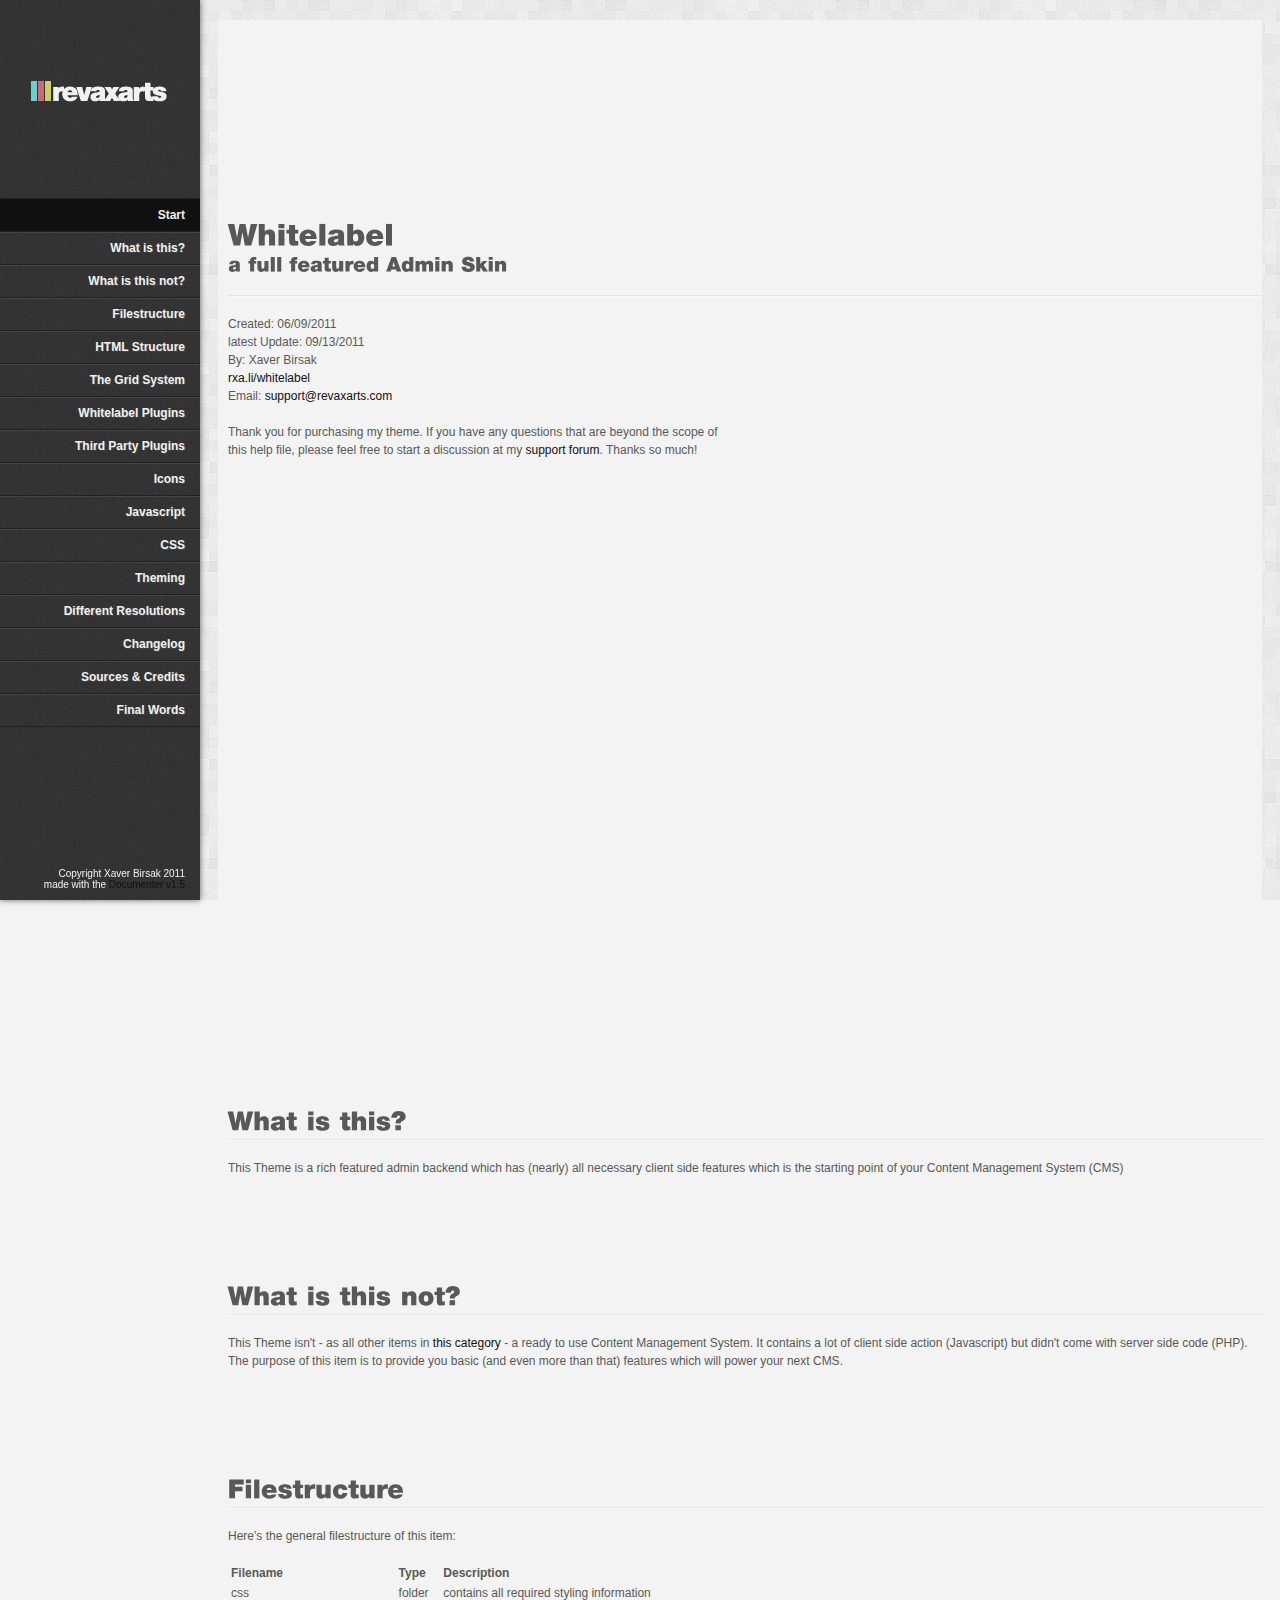
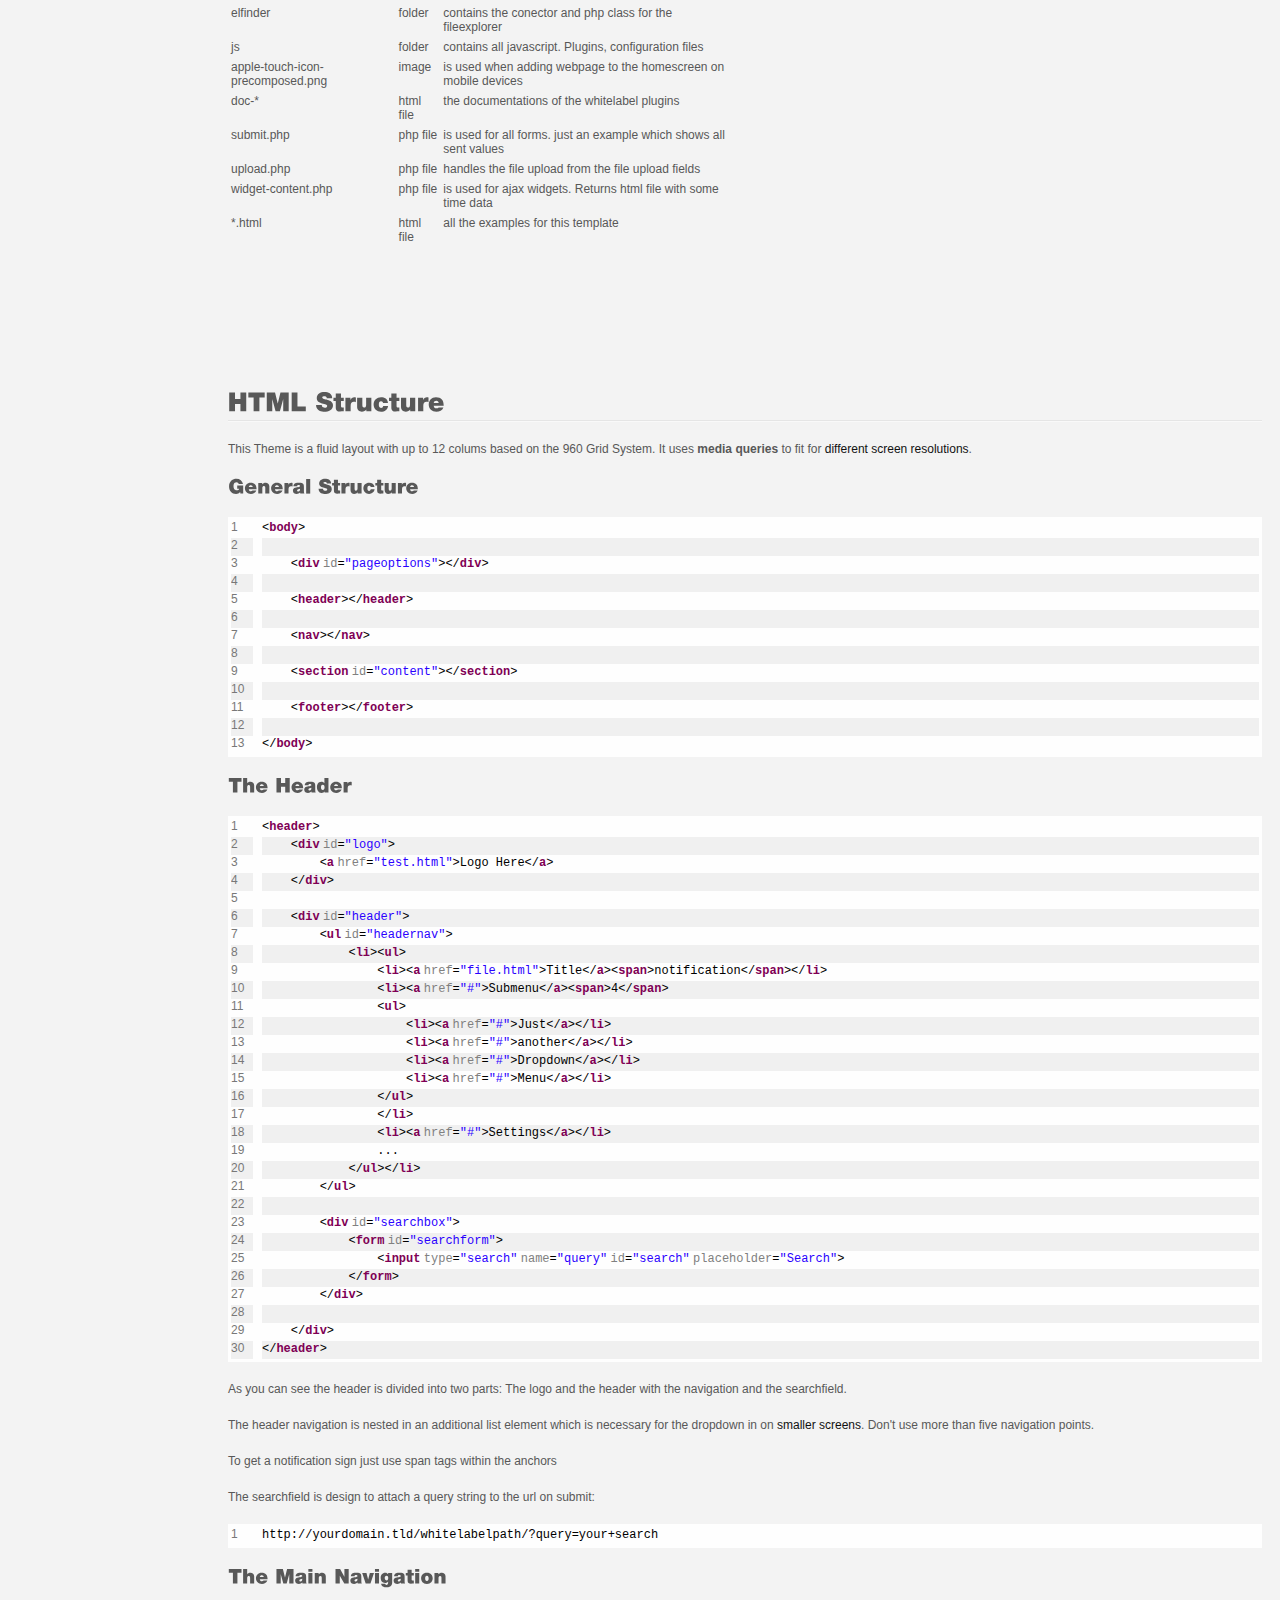
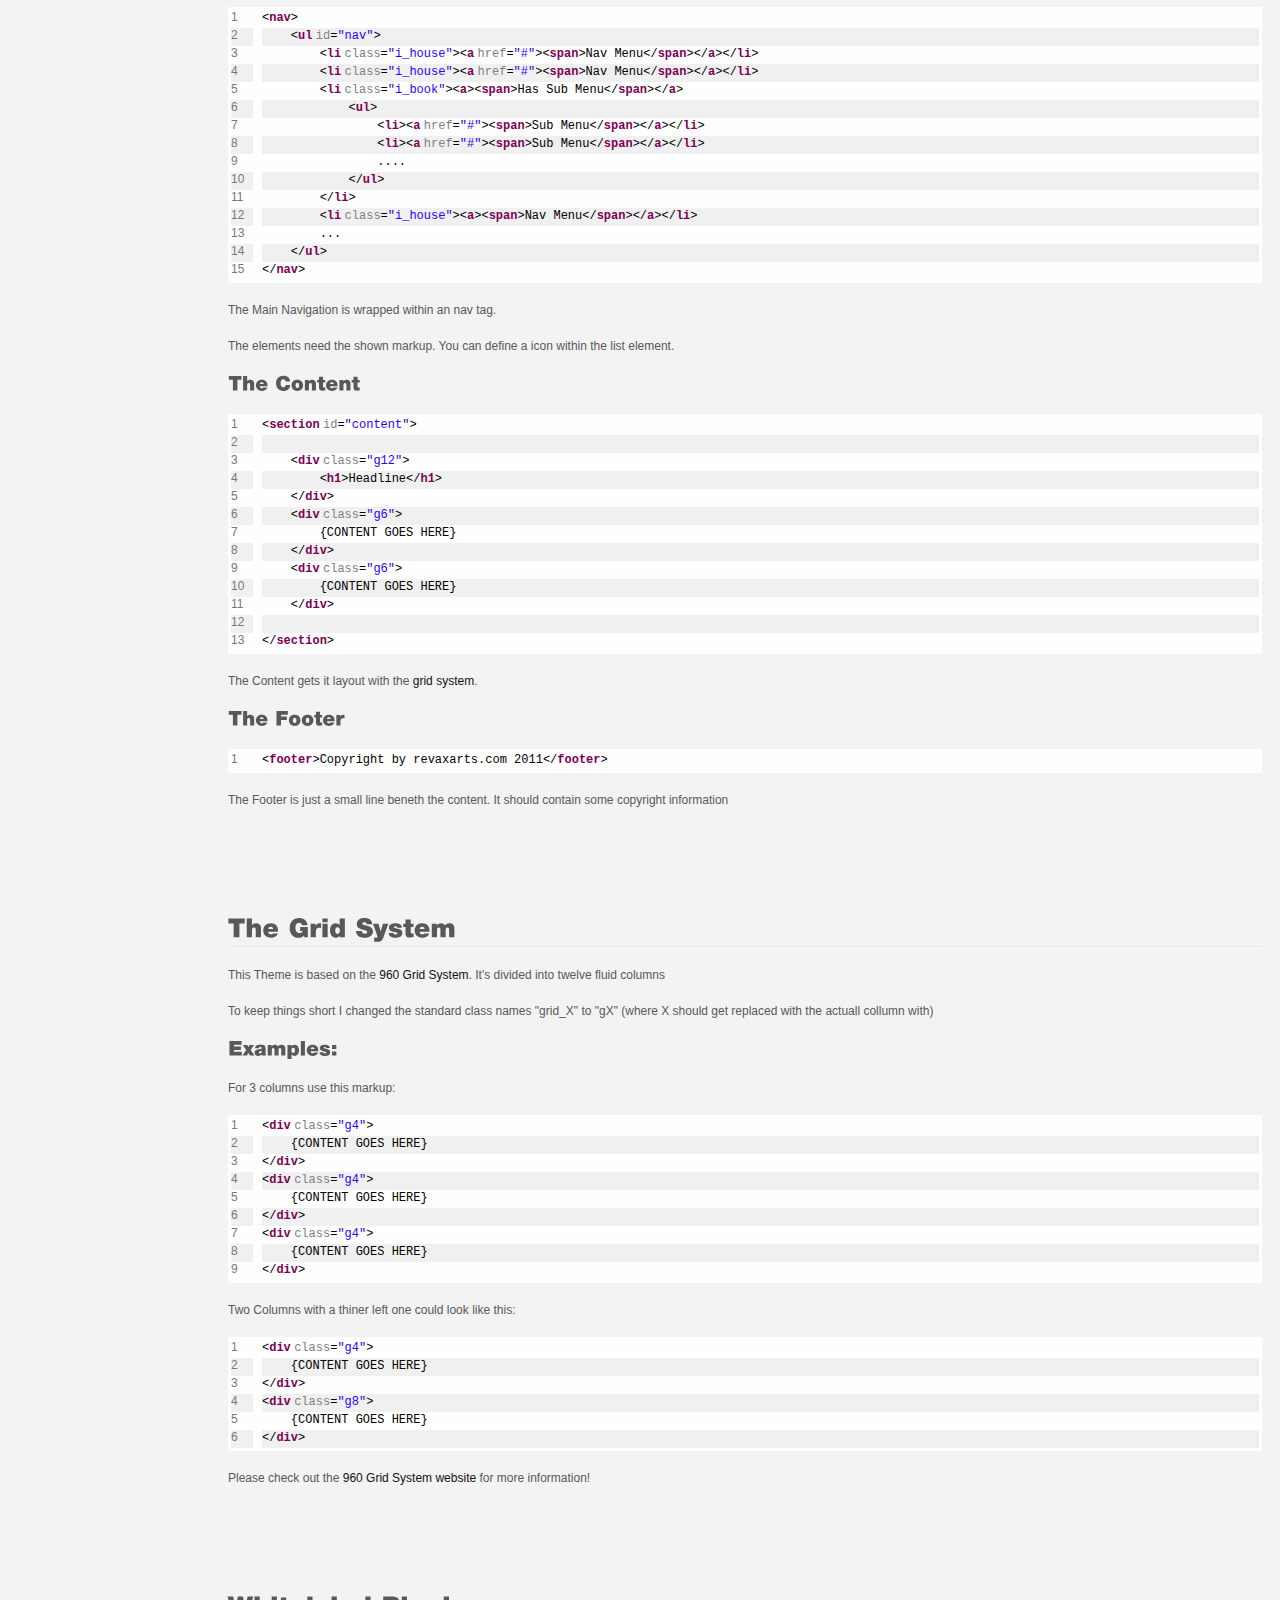
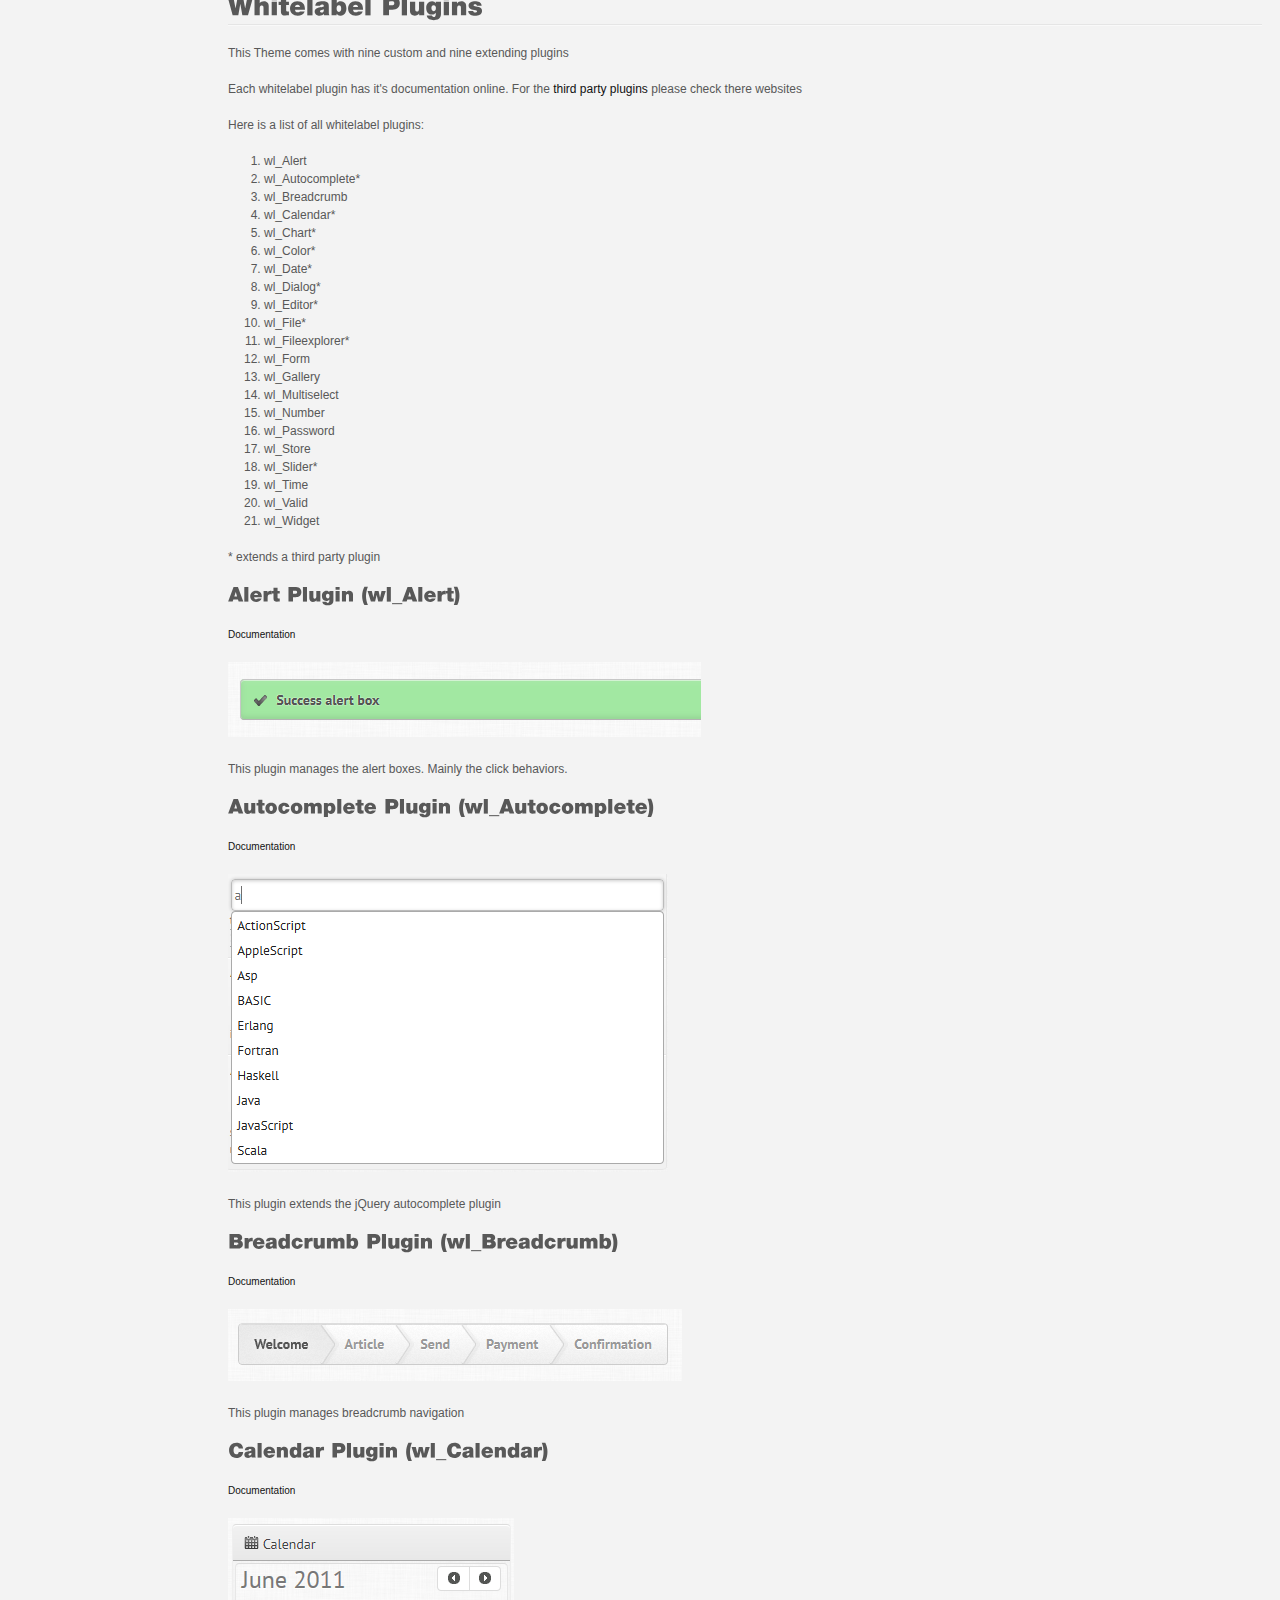
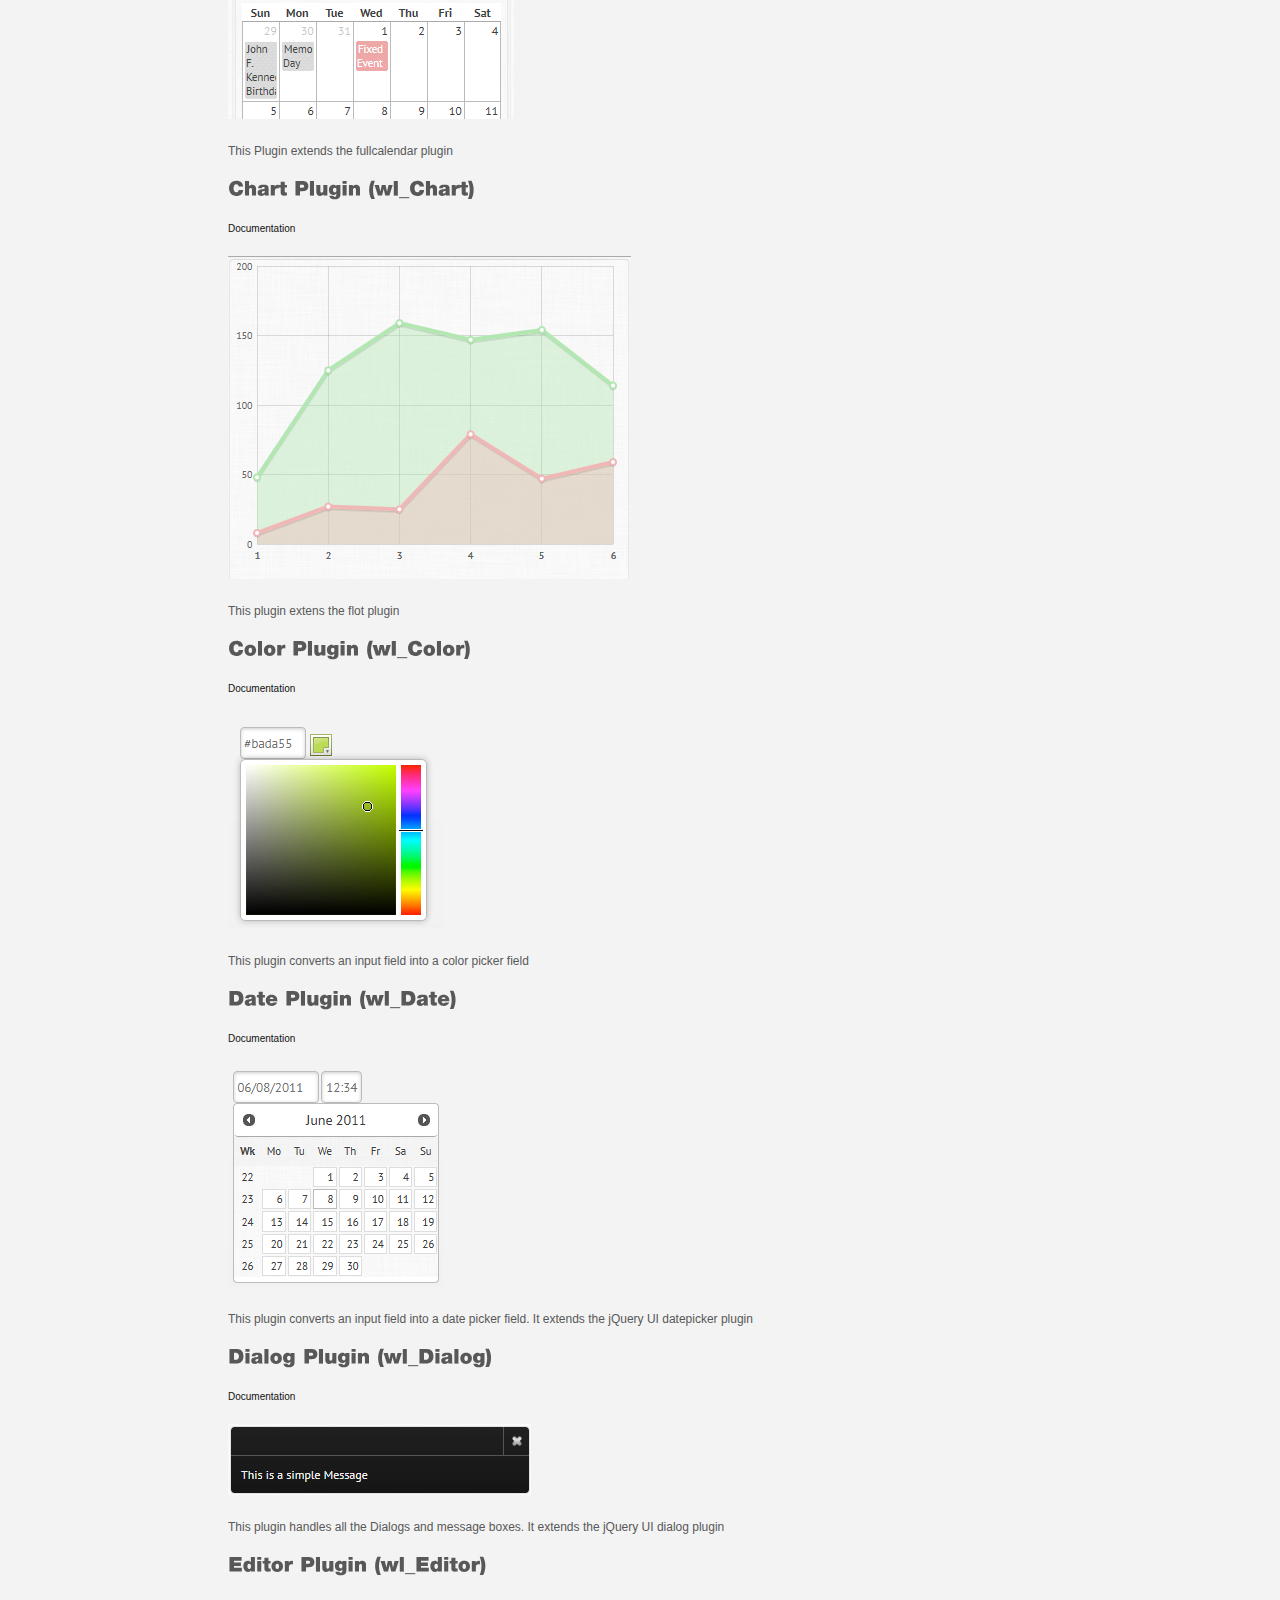
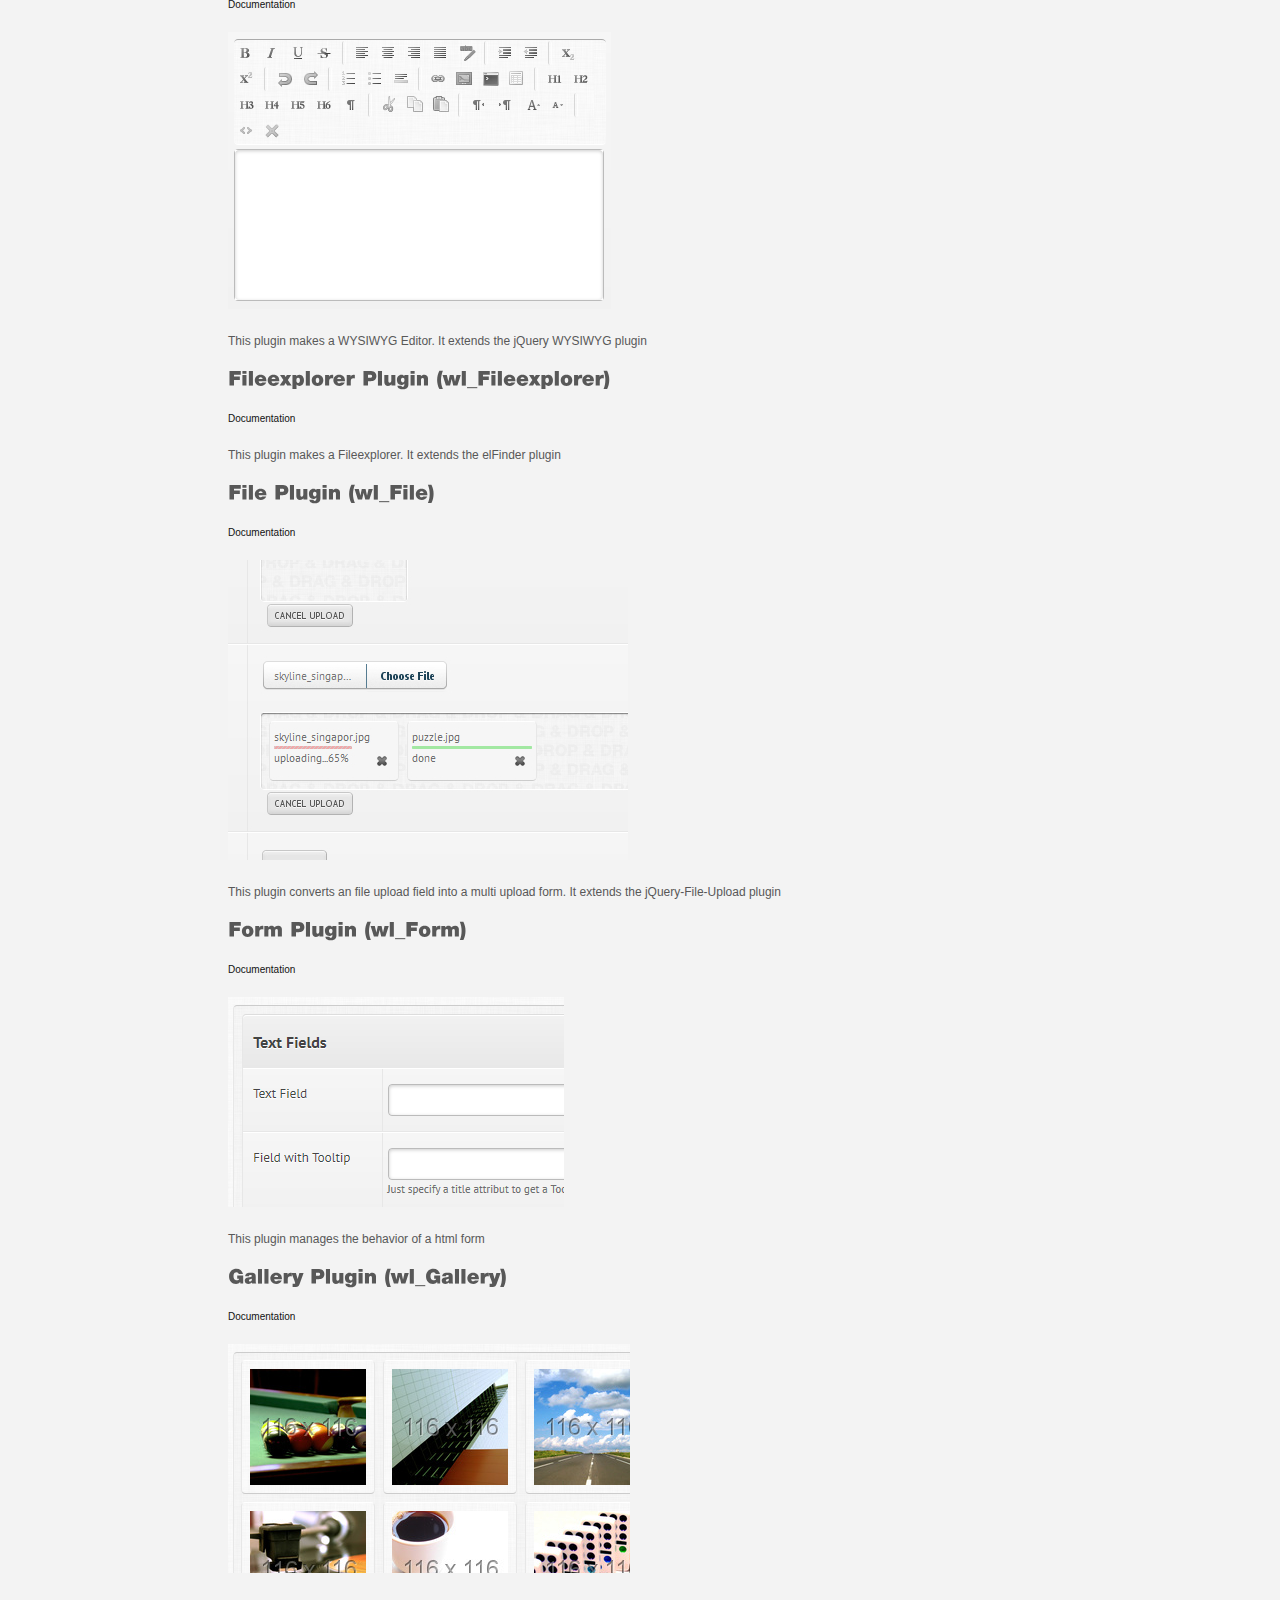
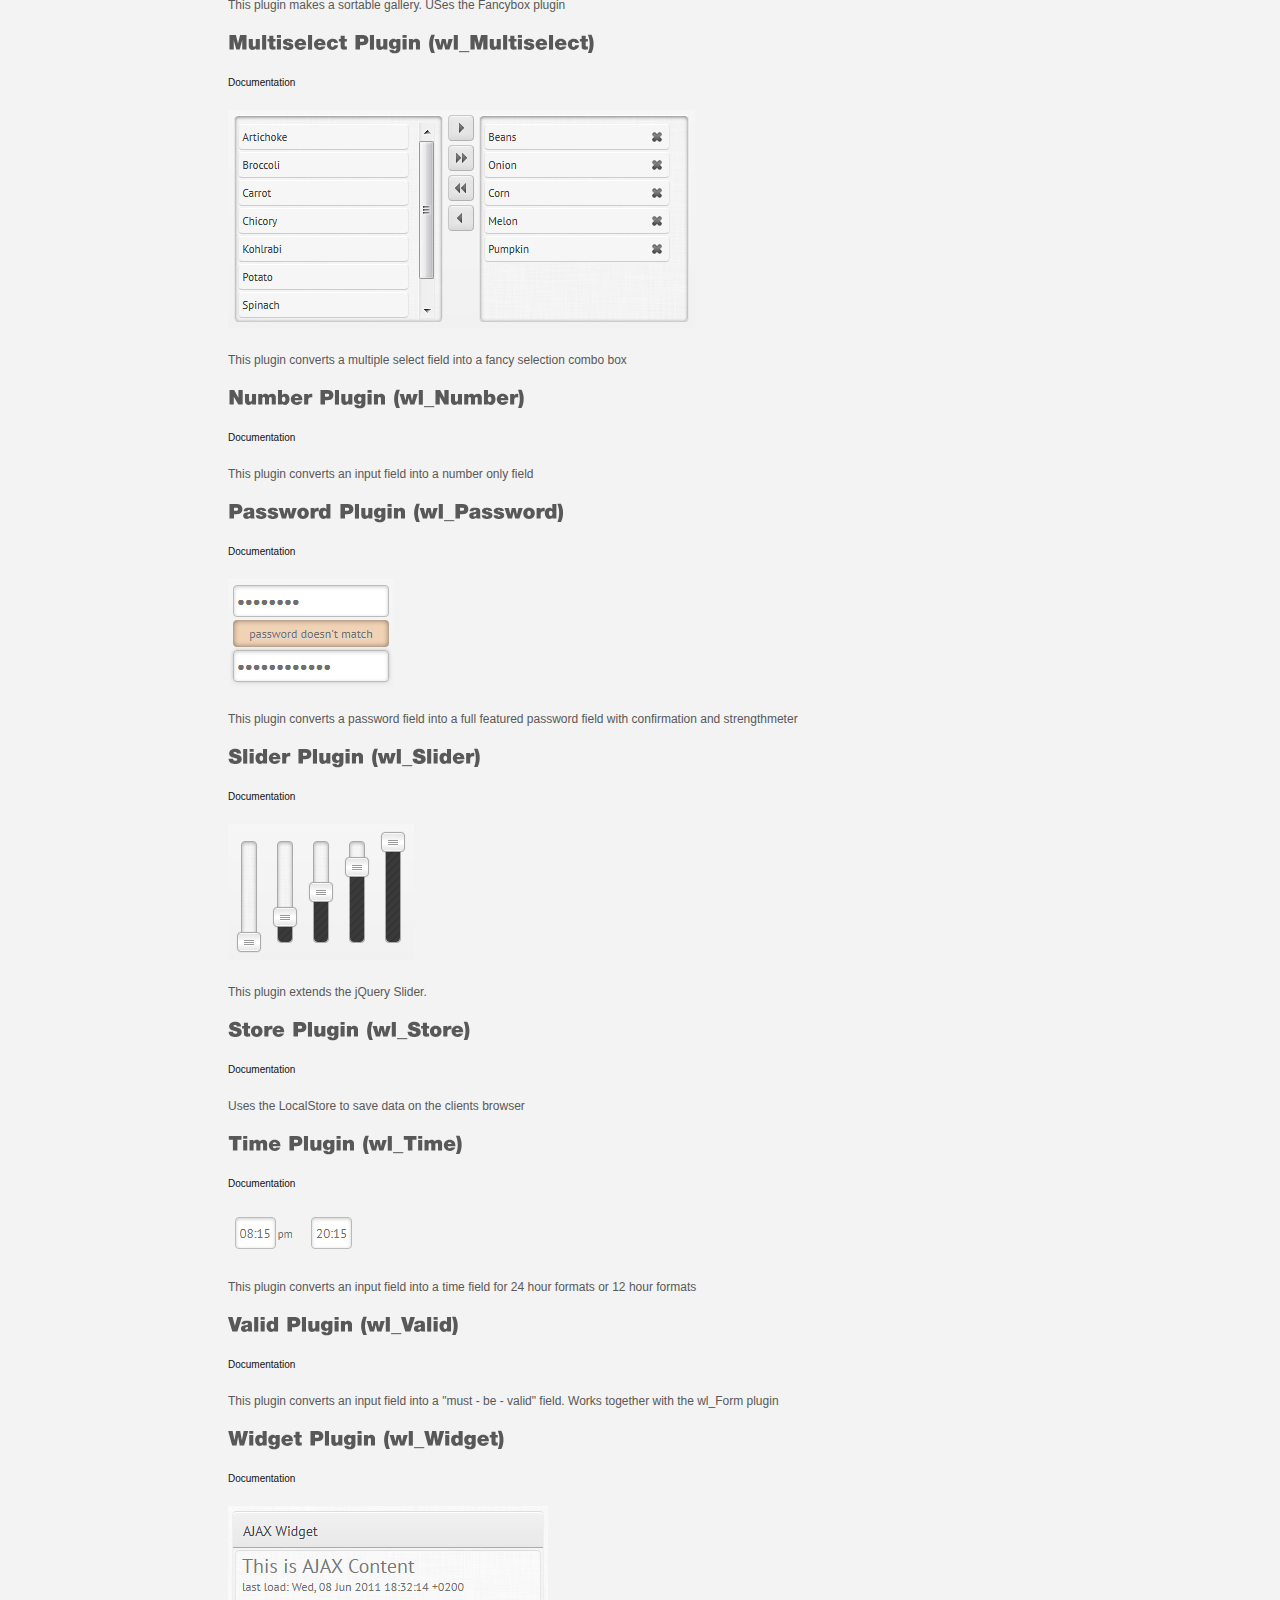
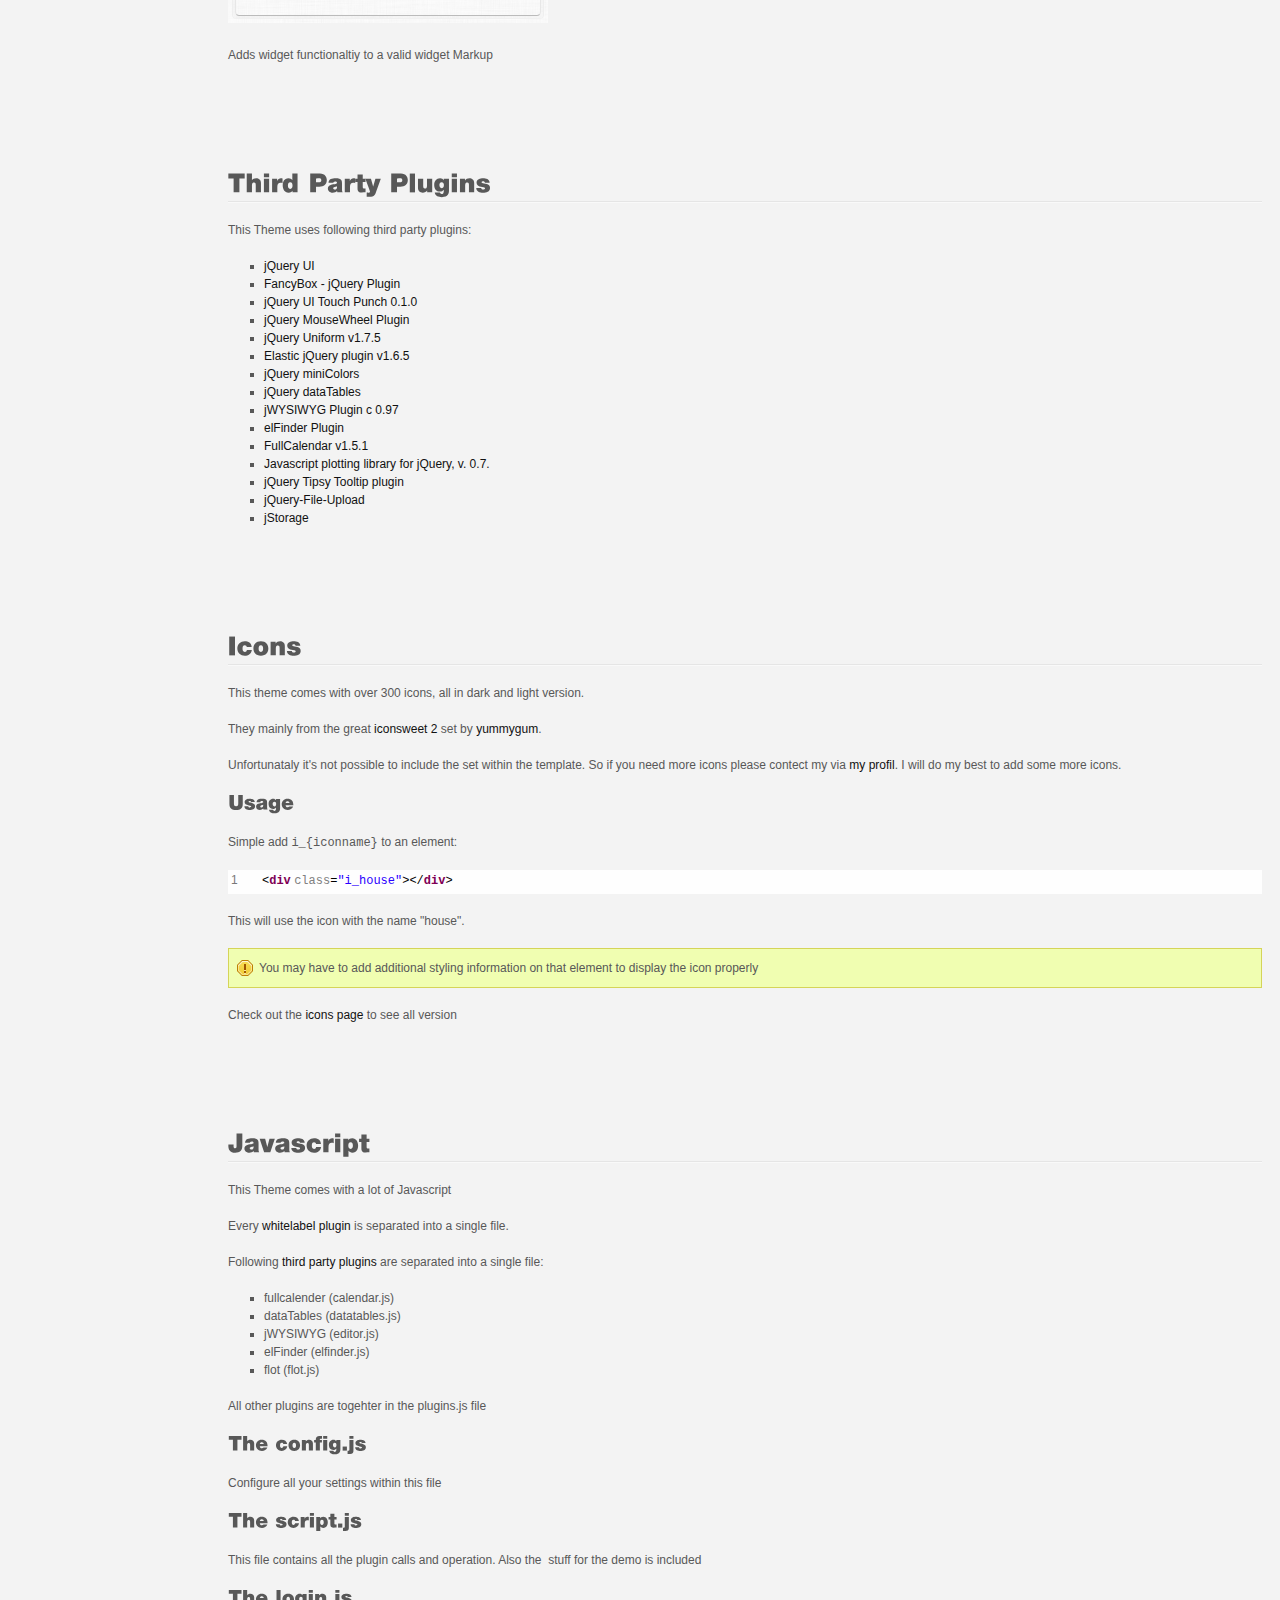
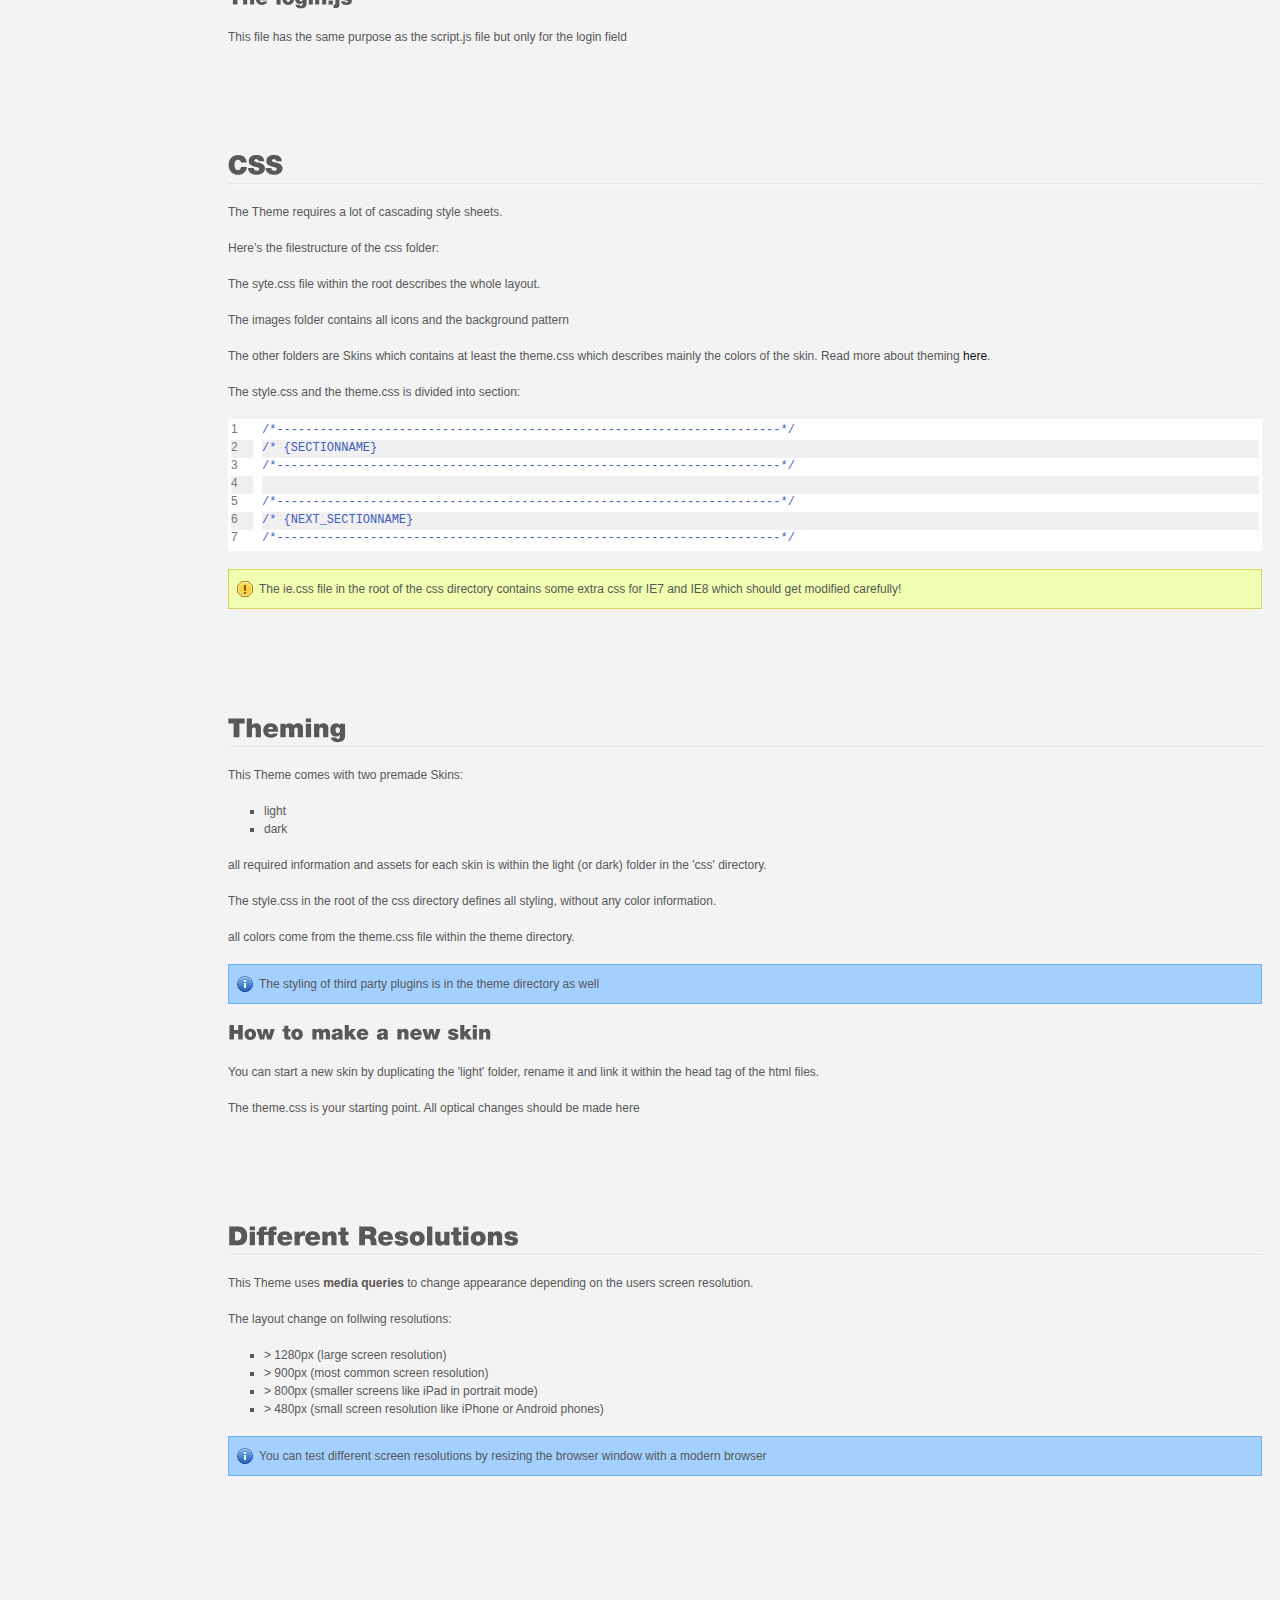
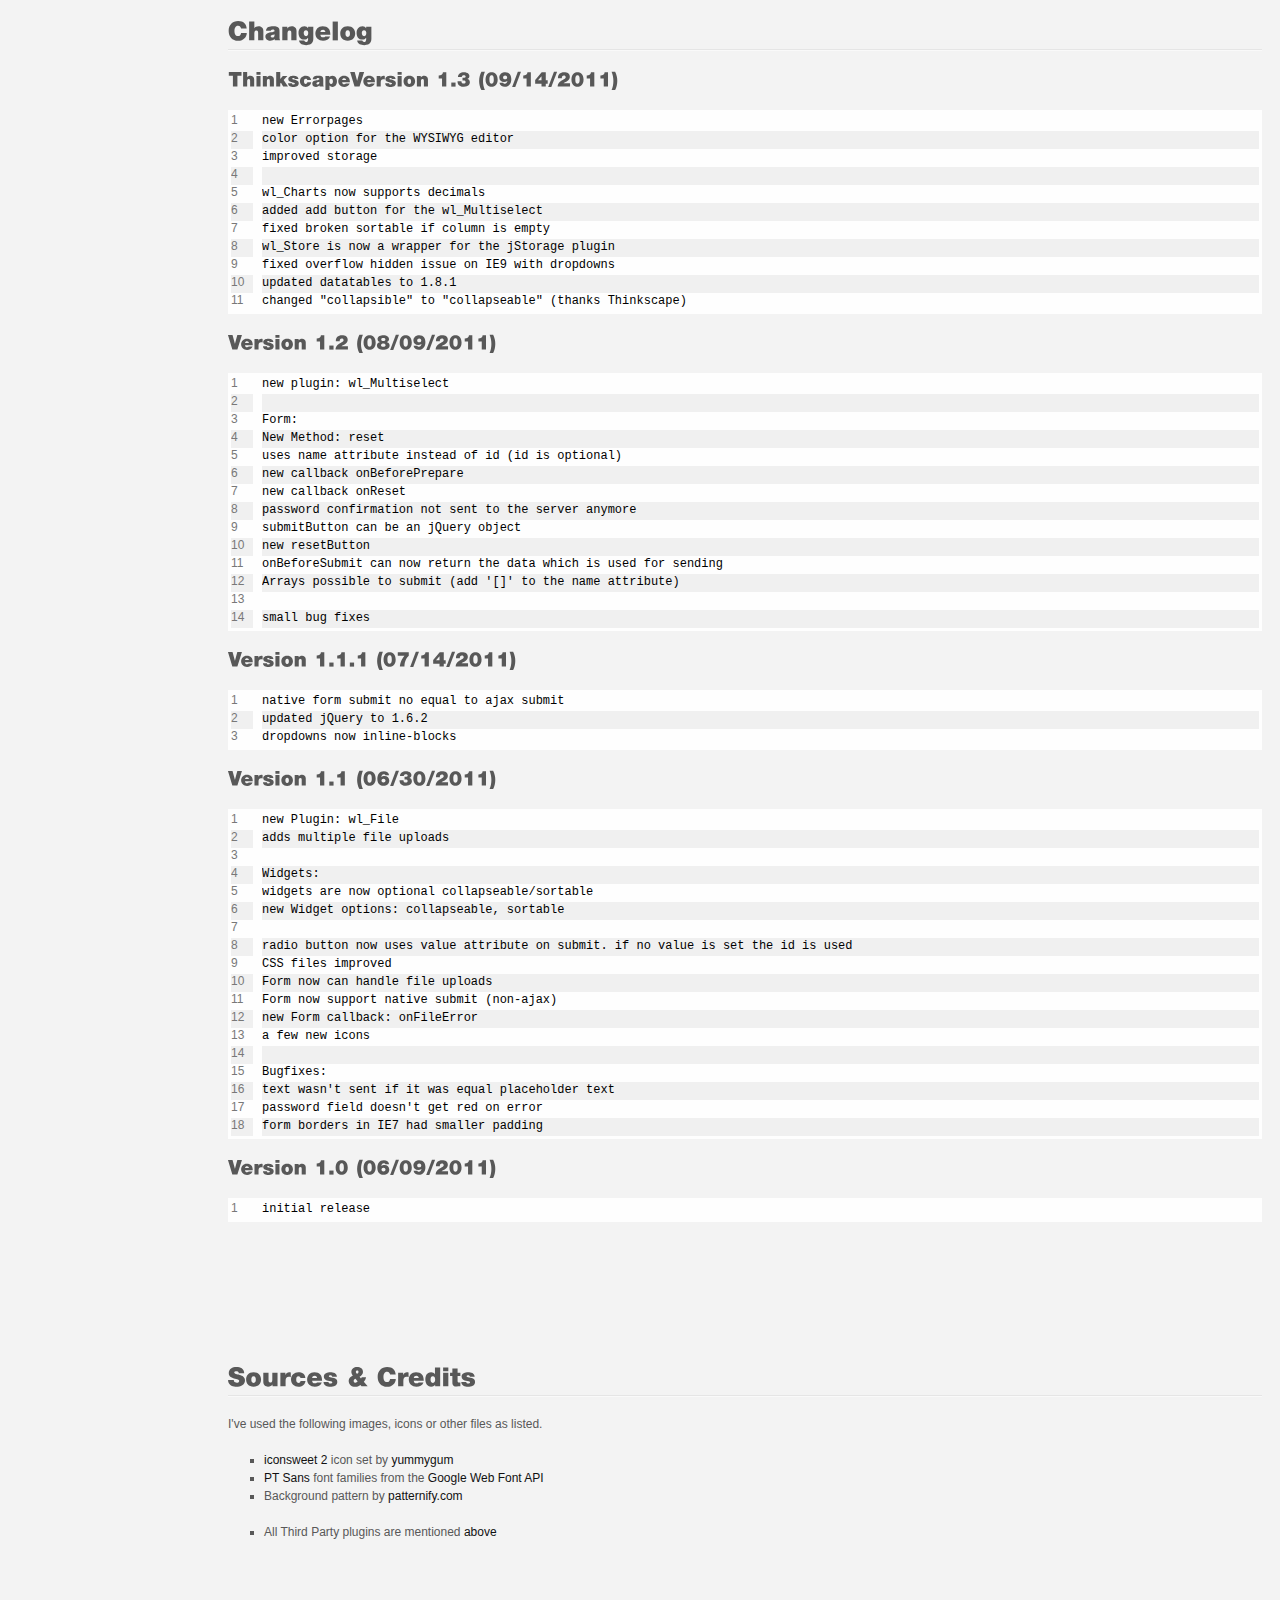
<file: whitelabelTheme/documentation/index.html>
<!doctype html>  
<!--[if IE 6 ]><html lang="en-us" class="ie6"> <![endif]-->
<!--[if IE 7 ]><html lang="en-us" class="ie7"> <![endif]-->
<!--[if IE 8 ]><html lang="en-us" class="ie8"> <![endif]-->
<!--[if (gt IE 7)|!(IE)]><!-->
<html lang="en-us"><!--<![endif]-->
<head>
	<meta charset="utf-8">
	
	<title>Whitelabel - a full featured Admin Skin</title>
	
	<meta name="description" content="Thank you for purchasing my theme. If you have any questions that are beyond the scope of this help file, please feel free to start a discussion at my support forum. Thanks so much!">
	<meta name="author" content="Xaver Birsak">
	<meta name="copyright" content="Xaver Birsak">
	<meta name="generator" content="Documenter v1.5 http://rxa.li/documenter">
	<meta name="date" content="2011-09-13T00:00:00+02:00">
	
	<link rel="stylesheet" href="css/documenter_style.css" media="all">
	<link rel="stylesheet" href="css/docs.css" media="screen">

	<script src="js/jquery.1.5.1.js"></script>
	<script src="js/cufon.js"></script><script src="js/font.js"></script>
	<script src="js/jquery.scrollTo-1.4.2-min.js"></script>
	<script src="js/jquery.easing.js"></script>
	
	<link rel="stylesheet" href="css/shDocumenter.css" media="screen">
	<script src="js/shCore.js"></script>
	<script src="js/shBrushCss.js"></script>
	<script src="js/shBrushXml.js"></script>
	<script src="js/shBrushPlain.js"></script>
	<script>SyntaxHighlighter.defaults['toolbar'] = false;SyntaxHighlighter.all();</script>

	<script>document.createElement('section');var duration=450,easing='easeOutExpo';</script>
	<script src="js/script.js"></script>
	
	<style>
		html{background-color:#F3F3F3;color:#585858;background-image:url(assets/images/image_1.png);background-repeat:repeat;background-attachment:fixed;}
		::-moz-selection{background:#111111;color:#F1F1F1;}
		::selection{background:#111111;color:#F1F1F1;}
		#documenter_sidebar #documenter_logo{background-image:url(assets/images/image_2.png);}
		a{color:#111111;}
		hr{border-top:1px solid #E5E5E5;border-bottom:1px solid #F9F9F9;}
		#documenter_sidebar, #documenter_sidebar ol a{background-color:#333333;color:#F1F1F1;background-image:url(assets/images/image_3.gif);background-repeat:repeat-y;}
		#documenter_sidebar ol a{-webkit-text-shadow:1px 1px 0px #444444;-moz-text-shadow:1px 1px 0px #444444;text-shadow:1px 1px 0px #444444;}
		#documenter_sidebar ol{border-top:1px solid #222222;}
		#documenter_sidebar ol a{border-top:1px solid #444444;border-bottom:1px solid #222222;color:#F1F1F1;}
		#documenter_sidebar ol a:hover{background:#111111;color:#F1F1F1;border-top:1px solid #111111;}
		#documenter_sidebar ol a.current{background:#111111;color:#F1F1F1;border-top:1px solid #111111;}
		#documenter_copyright{display:block !important;visibility:visible !important;}
	</style>
	
</head>
<body>
	<div id="documenter_sidebar">
		<a href="#documenter_cover" id="documenter_logo"></a>
		<ol id="documenter_nav">
			<li><a class="current" href="#documenter_cover">Start</a></li>
			<li><a href="#what_is_this">What is this?</a></li>
			<li><a href="#what_is_this_not">What is this not?</a></li>
			<li><a href="#filestructure">Filestructure</a></li>
			<li><a href="#html_structure">HTML Structure</a></li>
			<li><a href="#the_grid_system">The Grid System</a></li>
			<li><a href="#whitelabel_plugins">Whitelabel Plugins</a></li>
			<li><a href="#third_party_plugins">Third Party Plugins</a></li>
			<li><a href="#icons">Icons</a></li>
			<li><a href="#javascript">Javascript</a></li>
			<li><a href="#css">CSS</a></li>
			<li><a href="#theming">Theming</a></li>
			<li><a href="#different_resolutions">Different Resolutions</a></li>
			<li><a href="#changelog">Changelog</a></li>
			<li><a href="#sources_credits">Sources & Credits</a></li>
			<li><a href="#final_words">Final Words</a></li>

		</ol>
		<div id="documenter_copyright">Copyright Xaver Birsak 2011<br>
		made with the <a href="http://rxa.li/documenter">Documenter v1.5</a> 
		</div>
	</div>
	<div id="documenter_content">
	<section id="documenter_cover"><h1>Whitelabel</h1><h2>a full featured Admin Skin</h2><hr><ul><li>Created: 06/09/2011</li><li>latest Update: 09/13/2011</li><li>By: Xaver Birsak</li><li><a href="http://rxa.li/whitelabel">rxa.li/whitelabel</a></li><li>Email: <a href="mailto:&#115;&#117;&#112;&#112;&#111;&#114;&#116;&#64;&#114;&#101;&#118;&#97;&#120;&#97;&#114;&#116;&#115;&#46;&#99;&#111;&#109;">&#115;&#117;&#112;&#112;&#111;&#114;&#116;&#64;&#114;&#101;&#118;&#97;&#120;&#97;&#114;&#116;&#115;&#46;&#99;&#111;&#109;</a></li></ul><p>Thank you for purchasing my theme. If you have any questions that are beyond the scope of this help file, please feel free to start a discussion at my <a href="http://support.revaxarts-themes.com">support forum</a>. Thanks so much!</p></section><section id="what_is_this">
	<h3>What is this?</h3><hr class="notop">
<p>
	This Theme is a rich featured admin backend which has (nearly) all necessary client side features which is the starting point of your Content Management System (CMS)</p>
</section>
<section id="what_is_this_not">
	<h3>What is this not?</h3><hr class="notop">
<p>	This Theme isn&#39;t - as all other items in <a href="http://themeforest.net/category/site-templates/admin-templates">this category</a> - a ready to use Content Management System. It contains a lot of client side action (Javascript) but didn&#39;t come with server side code (PHP). The purpose of this item is to provide you basic (and even more than that) features which will power your next CMS.</p>
</section>
<section id="filestructure">
	<h3>Filestructure</h3><hr class="notop">
<p>	Here&#39;s the general filestructure of this item:</p>
<table border="1" cellpadding="1" cellspacing="1" style="width: 500px;">
	<tbody>
		<tr>
			<th>
				Filename</th>
			<th>
				Type</th>
			<th>
				Description</th>
		</tr>
		<tr>
			<td>
				css</td>
			<td>
				folder</td>
			<td>
				contains all required styling information</td>
		</tr>
		<tr>
			<td>
				elfinder</td>
			<td>
				folder</td>
			<td>
				contains the conector and php class for the fileexplorer</td>
		</tr>
		<tr>
			<td>
				js</td>
			<td>
				folder</td>
			<td>
				contains all javascript. Plugins, configuration files</td>
		</tr>
		<tr>
			<td>
				apple-touch-icon-precomposed.png</td>
			<td>
				image</td>
			<td>
				is used when adding webpage to the homescreen on mobile devices</td>
		</tr>
		<tr>
			<td>
				doc-*</td>
			<td>
				html file</td>
			<td>
				the documentations of the whitelabel plugins</td>
		</tr>
		<tr>
			<td>
				submit.php</td>
			<td>
				php file</td>
			<td>
				is used for all forms. just an example which shows all sent values</td>
		</tr>
		<tr>
			<td>
				upload.php</td>
			<td>
				php file</td>
			<td>
				handles the file upload from the file upload fields</td>
		</tr>
		<tr>
			<td>
				widget-content.php</td>
			<td>
				php file</td>
			<td>
				is used for ajax widgets. Returns html file with some time data</td>
		</tr>
		<tr>
			<td>
				*.html</td>
			<td>
				html file</td>
			<td>
				all the examples for this template</td>
		</tr>
	</tbody>
</table>
<p>	&nbsp;</p>
</section>
<section id="html_structure">
	<h3>HTML Structure</h3><hr class="notop">
<p>	This Theme is a fluid layout with up to 12 colums based on the 960 Grid System. It uses <strong>media queries</strong> to fit for <a href="#different_resolutions">different screen resolutions</a>.</p>
<h4>
	General Structure</h4>
<pre class="brush: html">
&lt;body&gt;

    &lt;div id=&quot;pageoptions&quot;&gt;&lt;/div&gt;

    &lt;header&gt;&lt;/header&gt;
    
    &lt;nav&gt;&lt;/nav&gt;

    &lt;section id=&quot;content&quot;&gt;&lt;/section&gt;
    
    &lt;footer&gt;&lt;/footer&gt;
    
&lt;/body&gt;

</pre>
<h4>
	The Header</h4>
<pre class="brush: html">
&lt;header&gt;
&nbsp;&nbsp; &nbsp;&lt;div id=&quot;logo&quot;&gt;
&nbsp;&nbsp; &nbsp;&nbsp;&nbsp;&nbsp; &lt;a href=&quot;test.html&quot;&gt;Logo Here&lt;/a&gt;
&nbsp;&nbsp; &nbsp;&lt;/div&gt;

&nbsp;&nbsp; &nbsp;&lt;div id=&quot;header&quot;&gt;
&nbsp;&nbsp; &nbsp;&nbsp;&nbsp;&nbsp; &lt;ul id=&quot;headernav&quot;&gt;
&nbsp;&nbsp; &nbsp;&nbsp;&nbsp;&nbsp; &nbsp;&nbsp;&nbsp; &lt;li&gt;&lt;ul&gt;
&nbsp;&nbsp; &nbsp;&nbsp;&nbsp;&nbsp; &nbsp;&nbsp;&nbsp; &nbsp;&nbsp;&nbsp; &lt;li&gt;&lt;a href=&quot;file.html&quot;&gt;Title&lt;/a&gt;&lt;span&gt;notification&lt;/span&gt;&lt;/li&gt;
&nbsp;&nbsp; &nbsp;&nbsp;&nbsp;&nbsp; &nbsp;&nbsp;&nbsp; &nbsp;&nbsp;&nbsp; &lt;li&gt;&lt;a href=&quot;#&quot;&gt;Submenu&lt;/a&gt;&lt;span&gt;4&lt;/span&gt;
&nbsp;&nbsp; &nbsp;&nbsp;&nbsp;&nbsp; &nbsp;&nbsp;&nbsp; &nbsp;&nbsp;&nbsp; &lt;ul&gt;
&nbsp;&nbsp; &nbsp;&nbsp;&nbsp;&nbsp; &nbsp;&nbsp;&nbsp; &nbsp;&nbsp;&nbsp; &nbsp;&nbsp;&nbsp; &lt;li&gt;&lt;a href=&quot;#&quot;&gt;Just&lt;/a&gt;&lt;/li&gt;
&nbsp;&nbsp; &nbsp;&nbsp;&nbsp;&nbsp; &nbsp;&nbsp;&nbsp; &nbsp;&nbsp;&nbsp; &nbsp;&nbsp;&nbsp; &lt;li&gt;&lt;a href=&quot;#&quot;&gt;another&lt;/a&gt;&lt;/li&gt;
&nbsp;&nbsp; &nbsp;&nbsp;&nbsp;&nbsp; &nbsp;&nbsp;&nbsp; &nbsp;&nbsp;&nbsp; &nbsp;&nbsp;&nbsp; &lt;li&gt;&lt;a href=&quot;#&quot;&gt;Dropdown&lt;/a&gt;&lt;/li&gt;
&nbsp;&nbsp; &nbsp;&nbsp;&nbsp;&nbsp; &nbsp;&nbsp;&nbsp; &nbsp;&nbsp;&nbsp; &nbsp;&nbsp;&nbsp; &lt;li&gt;&lt;a href=&quot;#&quot;&gt;Menu&lt;/a&gt;&lt;/li&gt;
&nbsp;&nbsp; &nbsp;&nbsp;&nbsp;&nbsp; &nbsp;&nbsp;&nbsp; &nbsp;&nbsp;&nbsp; &lt;/ul&gt;
&nbsp;&nbsp; &nbsp;&nbsp;&nbsp;&nbsp; &nbsp;&nbsp;&nbsp; &nbsp;&nbsp;&nbsp; &lt;/li&gt;
&nbsp;&nbsp; &nbsp;&nbsp;&nbsp;&nbsp; &nbsp;&nbsp;&nbsp; &nbsp;&nbsp;&nbsp; &lt;li&gt;&lt;a href=&quot;#&quot;&gt;Settings&lt;/a&gt;&lt;/li&gt;
&nbsp;&nbsp; &nbsp;&nbsp;&nbsp;&nbsp; &nbsp;&nbsp;&nbsp; &nbsp;&nbsp;&nbsp; ...
&nbsp;&nbsp; &nbsp;&nbsp;&nbsp;&nbsp; &nbsp;&nbsp;&nbsp; &lt;/ul&gt;&lt;/li&gt;
&nbsp;&nbsp; &nbsp;&nbsp;&nbsp;&nbsp; &lt;/ul&gt;

&nbsp;&nbsp; &nbsp;&nbsp;&nbsp;&nbsp; &lt;div id=&quot;searchbox&quot;&gt;
&nbsp;&nbsp; &nbsp;&nbsp;&nbsp;&nbsp; &nbsp;&nbsp;&nbsp; &lt;form id=&quot;searchform&quot;&gt;
&nbsp;&nbsp; &nbsp;&nbsp;&nbsp;&nbsp; &nbsp;&nbsp;&nbsp; &nbsp;&nbsp;&nbsp; &lt;input type=&quot;search&quot; name=&quot;query&quot; id=&quot;search&quot; placeholder=&quot;Search&quot;&gt;
&nbsp;&nbsp; &nbsp;&nbsp;&nbsp;&nbsp; &nbsp;&nbsp;&nbsp; &lt;/form&gt;
&nbsp;&nbsp; &nbsp;&nbsp;&nbsp;&nbsp; &lt;/div&gt;

&nbsp;&nbsp; &nbsp;&lt;/div&gt;
&lt;/header&gt;

</pre>
<p>	As you can see the header is divided into two parts: The logo and the header with the navigation and the searchfield.</p>
<p>	The header navigation is nested in an additional list element which is necessary for the dropdown in on <a href="#different_resolutions">smaller screens</a>. Don&#39;t use more than five navigation points.</p>
<p>	To get a notification sign just use span tags within the anchors</p>
<p>	The searchfield is design to attach a query string to the url on submit:</p>
<pre class="brush: plain">
http://yourdomain.tld/whitelabelpath/?query=your+search
</pre>
<h4>
	The Main Navigation</h4>
<pre class="brush: html">
&lt;nav&gt;
    &lt;ul id=&quot;nav&quot;&gt;
        &lt;li class=&quot;i_house&quot;&gt;&lt;a href=&quot;#&quot;&gt;&lt;span&gt;Nav Menu&lt;/span&gt;&lt;/a&gt;&lt;/li&gt;
        &lt;li class=&quot;i_house&quot;&gt;&lt;a href=&quot;#&quot;&gt;&lt;span&gt;Nav Menu&lt;/span&gt;&lt;/a&gt;&lt;/li&gt;
        &lt;li class=&quot;i_book&quot;&gt;&lt;a&gt;&lt;span&gt;Has Sub Menu&lt;/span&gt;&lt;/a&gt;
            &lt;ul&gt;
                &lt;li&gt;&lt;a href=&quot;#&quot;&gt;&lt;span&gt;Sub Menu&lt;/span&gt;&lt;/a&gt;&lt;/li&gt;
                &lt;li&gt;&lt;a href=&quot;#&quot;&gt;&lt;span&gt;Sub Menu&lt;/span&gt;&lt;/a&gt;&lt;/li&gt;
                ....
            &lt;/ul&gt;
        &lt;/li&gt;
        &lt;li class=&quot;i_house&quot;&gt;&lt;a&gt;&lt;span&gt;Nav Menu&lt;/span&gt;&lt;/a&gt;&lt;/li&gt;
        ...
    &lt;/ul&gt;
&lt;/nav&gt;
</pre>
<p>	The Main Navigation is wrapped within an nav tag.</p>
<p>	The elements need the shown markup. You can define a icon within the list element.</p>
<h4>
	The Content</h4>
<pre class="brush: html">
&lt;section id=&quot;content&quot;&gt;

    &lt;div class=&quot;g12&quot;&gt;
        &lt;h1&gt;Headline&lt;/h1&gt;
    &lt;/div&gt;
    &lt;div class=&quot;g6&quot;&gt;
        {CONTENT GOES HERE}
    &lt;/div&gt;
    &lt;div class=&quot;g6&quot;&gt;
        {CONTENT GOES HERE}
    &lt;/div&gt;
    
&lt;/section&gt;
</pre>
<p>	The Content gets it layout with the <a href="#the_grid_system">grid system</a>.</p>
<h4>
	The Footer</h4>
<pre class="brush: html">
&lt;footer&gt;Copyright by revaxarts.com 2011&lt;/footer&gt;
</pre>
<p>	The Footer is just a small line beneth the content. It should contain some copyright information</p>
</section>
<section id="the_grid_system">
	<h3>The Grid System</h3><hr class="notop">
<p>	This Theme is based on the <a href="http://960.gs">960 Grid System</a>. It&#39;s divided into twelve fluid columns</p>
<p>	To keep things short I changed the standard class names &quot;grid_X&quot; to &quot;gX&quot; (where X should get replaced with the actuall collumn with)</p>
<h4>
	Examples:</h4>
<p>	For 3 columns use this markup:</p>
<pre class="brush: html">
&lt;div class=&quot;g4&quot;&gt;
&nbsp;&nbsp; &nbsp;{CONTENT GOES HERE}
&lt;/div&gt;
&lt;div class=&quot;g4&quot;&gt;
&nbsp;&nbsp; &nbsp;{CONTENT GOES HERE}
&lt;/div&gt;
&lt;div class=&quot;g4&quot;&gt;
&nbsp;&nbsp; &nbsp;{CONTENT GOES HERE}
&lt;/div&gt;
</pre>
<p>	Two Columns with a thiner left one could look like this:</p>
<pre class="brush: html">

&lt;div class=&quot;g4&quot;&gt;
    {CONTENT GOES HERE}
&lt;/div&gt;
&lt;div class=&quot;g8&quot;&gt;
    {CONTENT GOES HERE}
&lt;/div&gt;

</pre>
<p>	Please check out the <a href="http://960.gs">960 Grid System website</a> for more information!</p>
</section>
<section id="whitelabel_plugins">
	<h3>Whitelabel Plugins</h3><hr class="notop">
<p>
	This Theme comes with nine custom and nine extending plugins</p>
<p>
	Each whitelabel plugin has it&#39;s documentation online. For the <a href="#third_party_plugins">third party plugins</a> please check there websites</p>
<p>
	Here is a list of all whitelabel plugins:</p>
<ol>
	<li>
		wl_Alert</li>
	<li>
		wl_Autocomplete*</li>
	<li>
		wl_Breadcrumb</li>
	<li>
		wl_Calendar*</li>
	<li>
		wl_Chart*</li>
	<li>
		wl_Color*</li>
	<li>
		wl_Date*</li>
	<li>
		wl_Dialog*</li>
	<li>
		wl_Editor*</li>
	<li>
		wl_File*</li>
	<li>
		wl_Fileexplorer*</li>
	<li>
		wl_Form</li>
	<li>
		wl_Gallery</li>
	<li>
		wl_Multiselect</li>
	<li>
		wl_Number</li>
	<li>
		wl_Password</li>
	<li>
		wl_Store</li>
	<li>
		wl_Slider*</li>
	<li>
		wl_Time</li>
	<li>
		wl_Valid</li>
	<li>
		wl_Widget</li>
</ol>
<p>
	* extends a third party plugin</p>
<h4>
	Alert Plugin (wl_Alert)</h4>
<p>
	<a class="small" href="http://revaxarts-themes.com/whitelabel/doc-alert.html">Documentation</a></p>
<p>
	<img alt="" src="assets/images/image_11.png"></p>
<p>
	This plugin manages the alert boxes. Mainly the click behaviors.</p>
<h4>
	Autocomplete Plugin (wl_Autocomplete)</h4>
<p>
	<a class="small" href="http://revaxarts-themes.com/whitelabel/doc-inputfields.html#autocomplete">Documentation</a></p>
<p>
	<img alt="" src="assets/images/image_5.png"></p>
<p>
	This plugin extends the jQuery autocomplete plugin</p>
<h4>
	Breadcrumb Plugin (wl_Breadcrumb)</h4>
<p>
	<a class="small" href="http://revaxarts-themes.com/whitelabel/doc-breadcrumb.html">Documentation</a></p>
<p>
	<img alt="" src="assets/images/image_17.png"></p>
<p>
	This plugin manages breadcrumb navigation</p>
<h4>
	Calendar Plugin (wl_Calendar)</h4>
<p>
	<a class="small" href="http://revaxarts-themes.com/whitelabel/doc-calendar.html">Documentation</a></p>
<p>
	<img alt="" src="assets/images/image_19.png"></p>
<p>
	This Plugin extends the fullcalendar plugin</p>
<h4>
	Chart Plugin (wl_Chart)</h4>
<p>
	<a class="small" href="http://revaxarts-themes.com/whitelabel/doc-charts.html">Documentation</a></p>
<p>
	<img alt="" src="assets/images/image_20.png"></p>
<p>
	This plugin extens the flot plugin</p>
<h4>
	Color Plugin (wl_Color)</h4>
<p>
	<a class="small" href="http://revaxarts-themes.com/whitelabel/doc-inputfields.html#color">Documentation</a></p>
<p>
	<img alt="" src="assets/images/image_15.png"></p>
<p>
	This plugin converts an input field into a color picker field</p>
<h4>
	Date Plugin (wl_Date)</h4>
<p>
	<a class="small" href="http://revaxarts-themes.com/whitelabel/doc-inputfields.html#date">Documentation</a></p>
<p>
	<img alt="" src="assets/images/image_13.png"></p>
<p>
	This plugin converts an input field into a date picker field. It extends the jQuery UI datepicker plugin</p>
<h4>
	Dialog Plugin (wl_Dialog)</h4>
<p>
	<a class="small" href="http://revaxarts-themes.com/whitelabel/doc-dialog.html">Documentation</a></p>
<p>
	<img alt="" src="assets/images/image_18.png"></p>
<p>
	This plugin handles all the Dialogs and message boxes. It extends the jQuery UI dialog plugin</p>
<h4>
	Editor Plugin (wl_Editor)</h4>
<p>
	<a class="small" href="http://revaxarts-themes.com/whitelabel/doc-editor.html">Documentation</a></p>
<p>
	<img alt="" src="assets/images/image_7.png"></p>
<p>
	This plugin makes a WYSIWYG Editor. It extends the jQuery WYSIWYG plugin</p>
<h4>
	Fileexplorer Plugin (wl_Fileexplorer)</h4>
<p>
	<a class="small" href="http://revaxarts-themes.com/whitelabel/doc-fileexplorer.html">Documentation</a></p>
<p>
	This plugin makes a Fileexplorer. It extends the elFinder plugin</p>
<h4>
	File Plugin (wl_File)</h4>
<p>
	<a class="small" href="http://revaxarts-themes.com/whitelabel/doc-file.html">Documentation</a></p>
<p>
	<img alt="" src="assets/images/image_8.jpg"></p>
<p>
	This plugin converts an file upload field into a multi upload form. It extends the jQuery-File-Upload plugin</p>
<h4>
	Form Plugin (wl_Form)</h4>
<p>
	<a class="small" href="http://revaxarts-themes.com/whitelabel/doc-form.html">Documentation</a></p>
<p>
	<img alt="" src="assets/images/image_10.png"></p>
<p>
	This plugin manages the behavior of a html form</p>
<h4>
	Gallery Plugin (wl_Gallery)</h4>
<p>
	<a class="small" href="http://revaxarts-themes.com/whitelabel/doc-gallery.html">Documentation</a></p>
<p>
	<img alt="" src="assets/images/image_16.png"></p>
<p>
	This plugin makes a sortable gallery. USes the Fancybox plugin</p>
<h4>
	Multiselect Plugin (wl_Multiselect)</h4>
<p>
	<a class="small" href="http://revaxarts-themes.com/whitelabel/doc-inputfields.html#multiselect">Documentation</a></p>
<p>
	<img alt="" src="assets/images/image_12.png" style="width: 467px; height: 218px;"></p>
<p>
	This plugin converts a multiple select field into a fancy selection combo box</p>
<h4>
	Number Plugin (wl_Number)</h4>
<p>
	<a class="small" href="http://revaxarts-themes.com/whitelabel/doc-inputfields.html#number">Documentation</a></p>
<p>
	This plugin converts an input field into a number only field</p>
<h4>
	Password Plugin (wl_Password)</h4>
<p>
	<a class="small" href="http://revaxarts-themes.com/whitelabel/doc-inputfields.html#password">Documentation</a></p>
<p>
	<img alt="" src="assets/images/image_4.png"></p>
<p>
	This plugin converts a password field into a full featured password field with confirmation and strengthmeter</p>
<h4>
	Slider Plugin (wl_Slider)</h4>
<p>
	<a class="small" href="http://revaxarts-themes.com/whitelabel/doc-slider.html">Documentation</a></p>
<p>
	<img alt="" src="assets/images/image_14.png"></p>
<p>
	This plugin extends the jQuery Slider.</p>
<h4>
	Store Plugin (wl_Store)</h4>
<p>
	<a class="small" href="http://revaxarts-themes.com/whitelabel/doc-store.html">Documentation</a></p>
<p>
	Uses the LocalStore to save data on the clients browser</p>
<h4>
	Time Plugin (wl_Time)</h4>
<p>
	<a class="small" href="http://revaxarts-themes.com/whitelabel/doc-inputfields.html#time">Documentation</a></p>
<p>
	<img alt="" src="assets/images/image_9.png"></p>
<p>
	This plugin converts an input field into a time field for 24 hour formats or 12 hour formats</p>
<h4>
	Valid Plugin (wl_Valid)</h4>
<p>
	<a class="small" href="http://revaxarts-themes.com/whitelabel/doc-inputfields.html#valid">Documentation</a></p>
<p>
	This plugin converts an input field into a &quot;must - be - valid&quot; field. Works together with the wl_Form plugin</p>
<h4>
	Widget Plugin (wl_Widget)</h4>
<p>
	<a class="small" href="http://revaxarts-themes.com/whitelabel/doc-widget.html">Documentation</a></p>
<p>
	<img alt="" src="assets/images/image_6.png"></p>
<p>
	Adds widget functionaltiy to a valid widget Markup</p>
</section>
<section id="third_party_plugins">
	<h3>Third Party Plugins</h3><hr class="notop">
<p>
	This Theme uses following third party plugins:</p>
<ul>
	<li>
		<a href="http://jqueryui.com">jQuery UI</a></li>
	<li>
		<a href="http://fancybox.net">FancyBox - jQuery Plugin</a></li>
	<li>
		<a href="https://github.com/furf/jquery-ui-touch-punch">jQuery UI Touch Punch 0.1.0</a></li>
	<li>
		<a href="http://brandonaaron.net/code/mousewheel/docs">jQuery MouseWheel Plugin</a></li>
	<li>
		<a href="http://pixelmatrixdesign.com">jQuery Uniform v1.7.5</a></li>
	<li>
		<a href="http://www.unwrongest.com">Elastic jQuery plugin v1.6.5</a></li>
	<li>
		<a href="http://abeautifulsite.net/blog/2011/02/jquery-minicolors-a-color-selector-for-input-controls/">jQuery miniColors</a></li>
	<li>
		<a href="http://www.datatables.net">jQuery dataTables</a></li>
	<li>
		<a href="https://github.com/akzhan/jwysiwyg">jWYSIWYG Plugin c 0.97</a></li>
	<li>
		<a href="http://elrte.org/elfinder">elFinder Plugin</a></li>
	<li>
		<a href="http://arshaw.com/fullcalendar/">FullCalendar v1.5.1</a></li>
	<li>
		<a href="http://code.google.com/p/flot/">Javascript plotting library for jQuery, v. 0.7.</a></li>
	<li>
		<a href="http://onehackoranother.com/projects/jquery/tipsy/">jQuery Tipsy Tooltip plugin</a></li>
	<li>
		<a href="https://github.com/blueimp/jQuery-File-Upload">jQuery-File-Upload</a></li>
	<li>
		<a href="http://www.jstorage.info/">jStorage</a></li>
</ul>
</section>
<section id="icons">
	<h3>Icons</h3><hr class="notop">
<p>	This theme comes with over 300 icons, all in dark and light version.</p>
<p>	They mainly from the great <a href="http://www.iconsweets2.com/">iconsweet 2</a> set by <a href="http://www.yummygum.nl/">yummygum</a>.</p>
<p>	Unfortunataly it&#39;s not possible to include the set within the template. So if you need more icons please contect my via <a href="http://themeforest.net/user/revaxarts?ref=revaxarts">my profil</a>. I will do my best to add some more icons.</p>
<h4>
	Usage</h4>
<p>	Simple add <code>i_{iconname}</code> to an element:</p>
<pre class="brush: html">
&lt;div class=&quot;i_house&quot;&gt;&lt;/div&gt;
</pre>
<p>	This will use the icon with the name &quot;house&quot;.</p>
<p class="warning">
	You may have to add additional styling information on that element to display the icon properly</p>
<p>	Check out the <a href="http://revaxarts-themes.com/whitelabel/icons.html">icons page</a> to see all version</p>
</section>
<section id="javascript">
	<h3>Javascript</h3><hr class="notop">
<p>This Theme comes with a lot of Javascript</p>
<p>Every <a href="#whitelabel_plugins">whitelabel plugin</a> is separated into a single file.</p>
<p>Following <a href="#third_party_plugins">third party plugins</a> are separated into a single file:</p>
<ul><li>fullcalender (calendar.js)</li>
<li>dataTables (datatables.js)</li>
<li>jWYSIWYG (editor.js)</li>
<li>elFinder (elfinder.js)</li>
<li>flot (flot.js)</li>
</ul>
<p>All other plugins are togehter in the plugins.js file</p>
<h4>
The config.js</h4>
<p>Configure all your settings within this file</p>
<h4>
The script.js</h4>
<p>This file contains all the plugin calls and operation. Also the&nbsp; stuff for the demo is included</p>
<h4>
The login.js</h4>
<p>This file has the same purpose as the script.js file but only for the login field</p>
</section>
<section id="css">
	<h3>CSS</h3><hr class="notop">
<p>The Theme requires a lot of cascading style sheets.</p>
<p>Here&#39;s the filestructure of the css folder:</p>
<p>The syte.css file within the root describes the whole layout.</p>
<p>The images folder contains all icons and the background pattern</p>
<p>The other folders are Skins which contains at least the theme.css which describes mainly the colors of the skin. Read more about theming <a href="#theming">here</a>.</p>
<p>The style.css and the theme.css is divided into section:</p>
<pre class="brush: css">
/*----------------------------------------------------------------------*/
/* {SECTIONNAME}
/*----------------------------------------------------------------------*/

/*----------------------------------------------------------------------*/
/* {NEXT_SECTIONNAME}
/*----------------------------------------------------------------------*/
</pre>
<p class="warning">
The ie.css file in the root of the css directory contains some extra css for IE7 and IE8 which should get modified carefully!</p>
</section>
<section id="theming">
	<h3>Theming</h3><hr class="notop">
<p>This Theme comes with two premade Skins:</p>
<ul><li>light</li>
<li>dark</li>
</ul>
<p>all required information and assets for each skin is within the light (or dark) folder in the &#39;css&#39; directory.</p>
<p>The style.css in the root of the css directory defines all styling, without any color information.</p>
<p>all colors come from the theme.css file within the theme directory.</p>
<p class="info">
The styling of third party plugins is in the theme directory as well</p>
<h4>
How to make a new skin</h4>
<p>You can start a new skin by duplicating the &#39;light&#39; folder, rename it and link it within the head tag of the html files.</p>
<p>The theme.css is your starting point. All optical changes should be made here</p>
</section>
<section id="different_resolutions">
	<h3>Different Resolutions</h3><hr class="notop">
<p>	This Theme uses <strong>media queries</strong> to change appearance depending on the users screen resolution.</p>
<p>	The layout change on follwing resolutions:</p>
<ul>	<li>		&gt; 1280px (large screen resolution)</li>
	<li>		&gt; 900px (most common screen resolution)</li>
	<li>		&gt; 800px (smaller screens like iPad in portrait mode)</li>
	<li>		&gt; 480px (small screen resolution like iPhone or Android phones)</li>
</ul>
<p class="info">
	You can test different screen resolutions by resizing the browser window with a modern browser</p>
<p>	&nbsp;</p>
</section>
<section id="changelog">
	<h3>Changelog</h3><hr class="notop">
<h4>
	ThinkscapeVersion 1.3 (09/14/2011)</h4>
<pre class="brush: plain">
new Errorpages
color option for the WYSIWYG editor
improved storage

wl_Charts now supports decimals
added add button for the wl_Multiselect
fixed broken sortable if column is empty
wl_Store is now a wrapper for the jStorage plugin
fixed overflow hidden issue on IE9 with dropdowns
updated datatables to 1.8.1
changed &quot;collapsible&quot; to &quot;collapseable&quot; (thanks Thinkscape)</pre>
<h4>
	Version 1.2 (08/09/2011)</h4>
<pre class="brush: plain">
new plugin: wl_Multiselect

Form:
New Method: reset
uses name attribute instead of id (id is optional) 
new callback onBeforePrepare
new callback onReset
password confirmation not sent to the server anymore
submitButton can be an jQuery object
new resetButton
onBeforeSubmit can now return the data which is used for sending
Arrays possible to submit (add &#39;[]&#39; to the name attribute)

small bug fixes
</pre>
<h4>
	Version 1.1.1 (07/14/2011)</h4>
<pre class="brush: plain">
native form submit no equal to ajax submit
updated jQuery to 1.6.2
dropdowns now inline-blocks
</pre>
<h4>
	Version 1.1 (06/30/2011)</h4>
<pre class="brush: plain">
new Plugin: wl_File
adds multiple file uploads

Widgets:
widgets are now optional collapseable/sortable
new Widget options: collapseable, sortable

radio button now uses value attribute on submit. if no value is set the id is used
CSS files improved
Form now can handle file uploads
Form now support native submit (non-ajax)
new Form callback: onFileError
a few new icons

Bugfixes:
text wasn&#39;t sent if it was equal placeholder text
password field doesn&#39;t get red on error
form borders in IE7 had smaller padding
</pre>
<h4>
	Version 1.0 (06/09/2011)</h4>
<pre class="brush: plain">
initial release</pre>
<p>
	&nbsp;</p>
</section>
<section id="sources_credits">
	<h3>Sources & Credits</h3><hr class="notop">
<p>	I&#39;ve used the following images, icons or other files as listed.</p>
<ul>	<li>		<a href="http://www.iconsweets2.com/">iconsweet 2</a> icon set by <a href="http://www.yummygum.nl/">yummygum</a></li>
	<li>		<a href="http://www.google.com/webfonts/list?family=PT+Sans">PT Sans</a> font families from the <a href="http://www.google.com/webfonts">Google Web Font API</a></li>
	<li>		Background pattern by <a href="http://www.patternify.com/">patternify.com</a></li>
</ul>
<ul>	<li>		All Third Party plugins are mentioned <a href="#third_party_plugins">above</a></li>
</ul>
<p>	&nbsp;</p>
</section>
<section id="final_words">
	<h3>Final Words</h3><hr class="notop">
<p>Once again, thank you so much for purchasing this theme. As I said at the beginning, I&#39;d be glad to help you if you have any questions relating to this theme. No guarantees, but I&#39;ll do my best to assist. If you have a more general question relating to the themes on ThemeForest, you might consider visiting the forums and asking your question in the &quot;Item Discussion&quot; section.</p>
<p>I put a lot of time into this project. Nevertheless some bugs could appear after the release. Please <a href="http://themeforest.net/user/revaxarts?ref=revaxarts">contact</a> me in this case and I&#39;ll provide an update asap.</p>
<p>Best wishes</p>
<p><strong>Xaver Birsak &ndash; <a href="http://revaxarts.com">revaxarts.com</a></strong></p>
</section>

	</div>
</body>
</html>
</file>
<file: whitelabelTheme/documentation/css/documenter_style.css>
/*!
 * Documenter 1.4
 * http://rxa.li/documenter
 *
 * Copyright 2011, Xaver Birsak
 * http://revaxarts.com
 *
 */
html,body,div,span,applet,object,iframe,h1,h2,h3,h4,h5,h6,p,blockquote,pre,a,abbr,acronym,address,big,cite,code,del,dfn,em,font,img,ins,kbd,q,s,samp,small,strike,strong,sub,sup,tt,var,dl,dt,dd,ol,ul,li,fieldset,form,label,legend,table,caption,tbody,tfoot,thead,tr,th,td{
	margin:0;
	padding:0;
	border:0;
	outline:0;
	font-weight:inherit;
	font-style:inherit;
	font-size:100%;
	font-family:inherit;
	vertical-align:baseline;
}
html { 
	font-size:101%;
	font-family:Arial,verdana,arial,sans-serif;
	font-size:12px;
	-webkit-text-size-adjust:none;
	color:#6F6F6F;
	background-color:#efefef;
}
body{
	min-height:100%;
	height:auto;
	width:100%;
}
footer, header, section {
	display:block;
}
a{ color:#6F6F6F; text-decoration:none; cursor:pointer; }
a:hover { text-decoration:underline }
p, ul, ol{
	margin:18px 0;
	line-height:1.5em;
}

li{
	list-style:none;
}

li.placeholder{
	height:70px;
	width:100%;
	font-size:16px;
}
hr { 
	display:block;
	height:0px;
	line-height:0px;
	border:0;
	border-top:1px solid #ddd;
	border-bottom:1px solid #aaa;
	margin:16px 0;
	padding:0;
}
hr.notop{
	margin-top:0;
}

strong{
	font-weight:700;
}
#documenter_content{
	position:absolute;
	right:18px;
	left:218px;
	padding-left:10px;
	padding-bottom:800px;
	min-height:100%;
	height:auto;
	z-index:1;
}
#documenter_sidebar{
	-moz-box-shadow:0 0 6px rgba(3,3,3,0.6);
	-webkit-box-shadow:0 0 6px rgba(3,3,3,0.6);
	box-shadow:0 0 6px rgba(3,3,3,0.6);
	position:fixed;
	left:0;
	width:200px;
	height:100%;
	min-height:100%;
	z-index:100;
}
#documenter_sidebar a{
	position:relative;
	z-index:100;
}
img{
	border:0;
}
#documenter_copyright{
	position:absolute;
	bottom:10px;
	font-size:10px;
	right:15px;
	width:200px;
	text-align:right;
	z-index:1
}
noscript{
	display:block;
	position:absolute;
	top:238px;
	margin:0 auto;
	width:800px;
	bottom:0;
	z-index:20;
}
noscript p{
	width:800px;
	font-size:20px;
	padding-top:20px;
	margin:0 auto;
	color:#4D4D4D;
}

.small{
	font-size:10px;
	letter-spacing:0;
}

/* === SIDEBAR Section === */

#documenter_sidebar #documenter_logo{
	display:block;
	height:20%;
	max-height:200px;
	min-height:70px;
	width:200px;
	background-position:center center;
	background-repeat:no-repeat;
}

#documenter_sidebar ol{
	font-size:12px;
	font-weight:700;
	min-height:150px;
	height:75%;
	overflow:auto;
}

#documenter_sidebar ol li{
	text-align:right;
	padding:0;
}
#documenter_sidebar ol a{
	display:block;
	border-top:1px solid #ddd;
	border-bottom:1px solid #aaa;
	padding:6px 15px 7px 0;
	text-align:right;
}
#documenter_sidebar ol a:hover,#documenter_sidebar ol a.current{
	-webkit-text-shadow:none;
	-moz-text-shadow:none;
	text-shadow:none;
	text-decoration:none;
}
#documenter_sidebar ol li ol{
	border-top:0;
	font-size:10px;
	min-height:10px;
	height:auto;
	overflow:auto;
	margin:0;
	display:none;
}
#documenter_sidebar ol li ol li a{
	display:block;
	padding:4px 15px 5px 0;
	text-align:right;
}

/* === CONTENT Section === */
#documenter_cover{
	height:800px;
	padding-top:200px !important;
}
#documenter_cover li{
	list-style:none !important;
	margin-left:0 !important;
}
#documenter_cover p{
	width:500px;
}
#documenter_content section{
	padding-top:70px;
}
#documenter_content h1{
	font-size:30px;
	font-weight:700;
}
#documenter_content h2{
	font-size:20px;
	margin-bottom:18px;
	font-weight:100;
}
#documenter_content h3{
	font-size:26px;
	margin:18px 0 0;
	font-weight:100;
}
#documenter_content h4{
	font-size:20px;
	margin:18px 0;
	font-weight:100;
}
#documenter_content h5{
	font-size:16px;
	margin:18px 0;
	font-weight:100;
}
#documenter_content h6{
	font-size:14px;
	margin:18px 0;
	font-weight:100;
}
#documenter_content p{
	margin:18px 0;
}
#documenter_content ol li{
	list-style:decimal;
	margin-left:36px;
	
}
#documenter_content ul li{
	list-style:square;
	margin-left:36px;
	
}
#documenter_content table{
	border-collapse:collapse;
	
}
#documenter_content table th{
	font-weight:700;
}
#documenter_content table th, #documenter_content table td{
	padding:3px;
	text-align:left;
}
#documenter_content code, #documenter_content pre{
	font-family:"Courier New", Courier, monospace;
	font-size:12px;
}

#documenter_content .warning{
	padding:10px 10px 10px 30px;
	border:1px solid #D5D458;
	background-color:#F0FEB1;
	background-image:url(img/warning.png);
	background-repeat:no-repeat;
	background-position: 8px 11px;
}
#documenter_content .info{
	padding:10px 10px 10px 30px;
	border:1px solid #6AB3FF;
	background-color:#A3D0FF;
	background-image:url(img/info.png);
	background-repeat:no-repeat;
	background-position: 8px 11px;
}
#documenter_content pre{
	background-image:url(img/pre_bg.png);
	line-height:19px;
}





/**
 * Print styles.
*/
@media print {
	 * { background: transparent !important; color: black !important; text-shadow: none !important; filter:none !important;
	-ms-filter: none !important; } /* Black prints faster: sanbeiji.com/archives/953 */
	a, a:visited { color: #444 !important; text-decoration: underline; }
	a[href]:after { content: " (" attr(href) ")"; }
	abbr[title]:after { content: " (" attr(title) ")"; }
	.ir a:after, a[href^="javascript:"]:after, a[href^="#"]:after { content: ""; }  /* Don't show links for images, or javascript/internal links */
	pre, blockquote { border: 1px solid #999; page-break-inside: avoid; }
	thead { display: table-header-group; } /* css-discuss.incutio.com/wiki/Printing_Tables */
	tr, img { page-break-inside: avoid; }
	@page { margin: 0.5cm; }
	p, h2, h3 { orphans: 3; widows: 3; }
	h2, h3{ page-break-after: avoid; }
	hr { border-top:1px solid #000 !important;border-bottom:0 !important; }
	
	#documenter_sidebar{
		-moz-box-shadow:none;
		-webkit-box-shadow:none;
		box-shadow:none;
		position:absolute;
		left:10px;
		top:0;
		width:100%;
		margin-top:500px;
	}
	#documenter_sidebar ol:before { content: "Table of Contents"; }
	
	#documenter_sidebar ol{
		border:0 !important;
	}
	#documenter_sidebar ol li{
		border:0 !important;
		text-align:left;
	}
	#documenter_sidebar ol li a{
		border:0 !important;
		text-align:left;
		padding:4px;
	}
	#documenter_sidebar ol li a:hover{
		border:0 !important;
	}
	#documenter_sidebar #documenter_logo{
		display:none;
	}
	#documenter_sidebar #documenter_copyright{
		display:none;
	}
	#documenter_content{
		left:10px;
	}
	#documenter_cover{
		margin-bottom:300px;
	}
	#documenter_content .warning{
		background-image:url(img/warning.png) !important;
		background-repeat:no-repeat !important;
		background-position: 8px 11px !important;
	}
	#documenter_content .info{
		background-image:url(img/info.png) !important;
		background-repeat:no-repeat !important;
		background-position: 8px 11px !important;
	}
	#documenter_content pre{
		background-image:url(img/pre_bg.png) !important;
		line-height:19px;
	}
}
</file>
<file: whitelabelTheme/documentation/css/docs.css>
body{
	background:url(http://revaxarts-themes.com/_img/ci_line.gif) repeat-x top center;
	height:6px;
}
#documenter_content{
	background-color:#F3F3F3;
	margin-top:20px;
}
</file>
<file: whitelabelTheme/documentation/css/shDocumenter.css>
/*
 * Copyright (c) 2011 
 * -------------------------------
 * powered by revaxarts.com (http://revaxarts.com)
 * original filename: shDocumenter.css
 * filesize: 3735 Bytes
 * last modified: Tue, 05 Apr 2011 16:10:24 +0200
 *
 */
 .syntaxhighlighter { background-color: #FEFEFE !important; margin:9px 0 !important; } .syntaxhighlighter .line.alt1 { background-color: #F0F0F0 !important; } .syntaxhighlighter .line.alt2 { background-color: #FEFEFE !important; } .syntaxhighlighter .line.highlighted.alt1, .syntaxhighlighter .line.highlighted.alt2 { background-color: #c3defe !important; } .syntaxhighlighter .line.highlighted.number { color: #FEFEFE !important; } .syntaxhighlighter { overflow:auto !important; } .syntaxhighlighter table { min-width:900px !important; width:100% !important; } .syntaxhighlighter table caption { color: black !important; } .syntaxhighlighter .gutter { color: #787878 !important; width:3% !important; text-align:right; } .syntaxhighlighter .code { width:97% !important; } .syntaxhighlighter .code .line { overflow:hidden; height:18px !important; } .syntaxhighlighter .gutter .line { overflow:hidden; border-right: 3px solid #FEFEFE !important; height:18px !important; } .syntaxhighlighter .gutter .line.highlighted { background-color: #FEFEFE !important; color: #787878 !important; } .syntaxhighlighter.printing .line .content { border: none !important; } .syntaxhighlighter.collapsed { overflow: visible !important; } .syntaxhighlighter.collapsed .toolbar { color: #3f5fbf !important; background: #FEFEFE !important; border: 1px solid #d4d0c8 !important; } .syntaxhighlighter.collapsed .toolbar a { color: #3f5fbf !important; } .syntaxhighlighter.collapsed .toolbar a:hover { color: #aa7700 !important; } .syntaxhighlighter .toolbar { color: #a0a0a0 !important; background: #d4d0c8 !important; border: none !important; } .syntaxhighlighter .toolbar a { color: #a0a0a0 !important; } .syntaxhighlighter .toolbar a:hover { color: red !important; } .syntaxhighlighter .plain, .syntaxhighlighter .plain a { color: black !important; } .syntaxhighlighter .comments, .syntaxhighlighter .comments a { color: #3f5fbf !important; } .syntaxhighlighter .string, .syntaxhighlighter .string a { color: #2a00ff !important; } .syntaxhighlighter .keyword { color: #7f0055 !important; } .syntaxhighlighter .preprocessor { color: #646464 !important; } .syntaxhighlighter .variable { color: #aa7700 !important; } .syntaxhighlighter .value { color: #009900 !important; } .syntaxhighlighter .functions { color: #ff1493 !important; } .syntaxhighlighter .constants { color: #0066cc !important; } .syntaxhighlighter .script { font-weight: bold !important; color: #7f0055 !important; background-color: none !important; } .syntaxhighlighter .color1, .syntaxhighlighter .color1 a { color: gray !important; } .syntaxhighlighter .color2, .syntaxhighlighter .color2 a { color: #ff1493 !important; } .syntaxhighlighter .color3, .syntaxhighlighter .color3 a { color: red !important; } .syntaxhighlighter .keyword { font-weight: bold !important; } .syntaxhighlighter .xml .keyword { color: #3f7f7f !important; font-weight: normal !important; } .syntaxhighlighter .xml .color1, .syntaxhighlighter .xml .color1 a { color: #7f007f !important; } .syntaxhighlighter .xml .string { font-style: italic !important; color: #2a00ff !important; }
</file>
